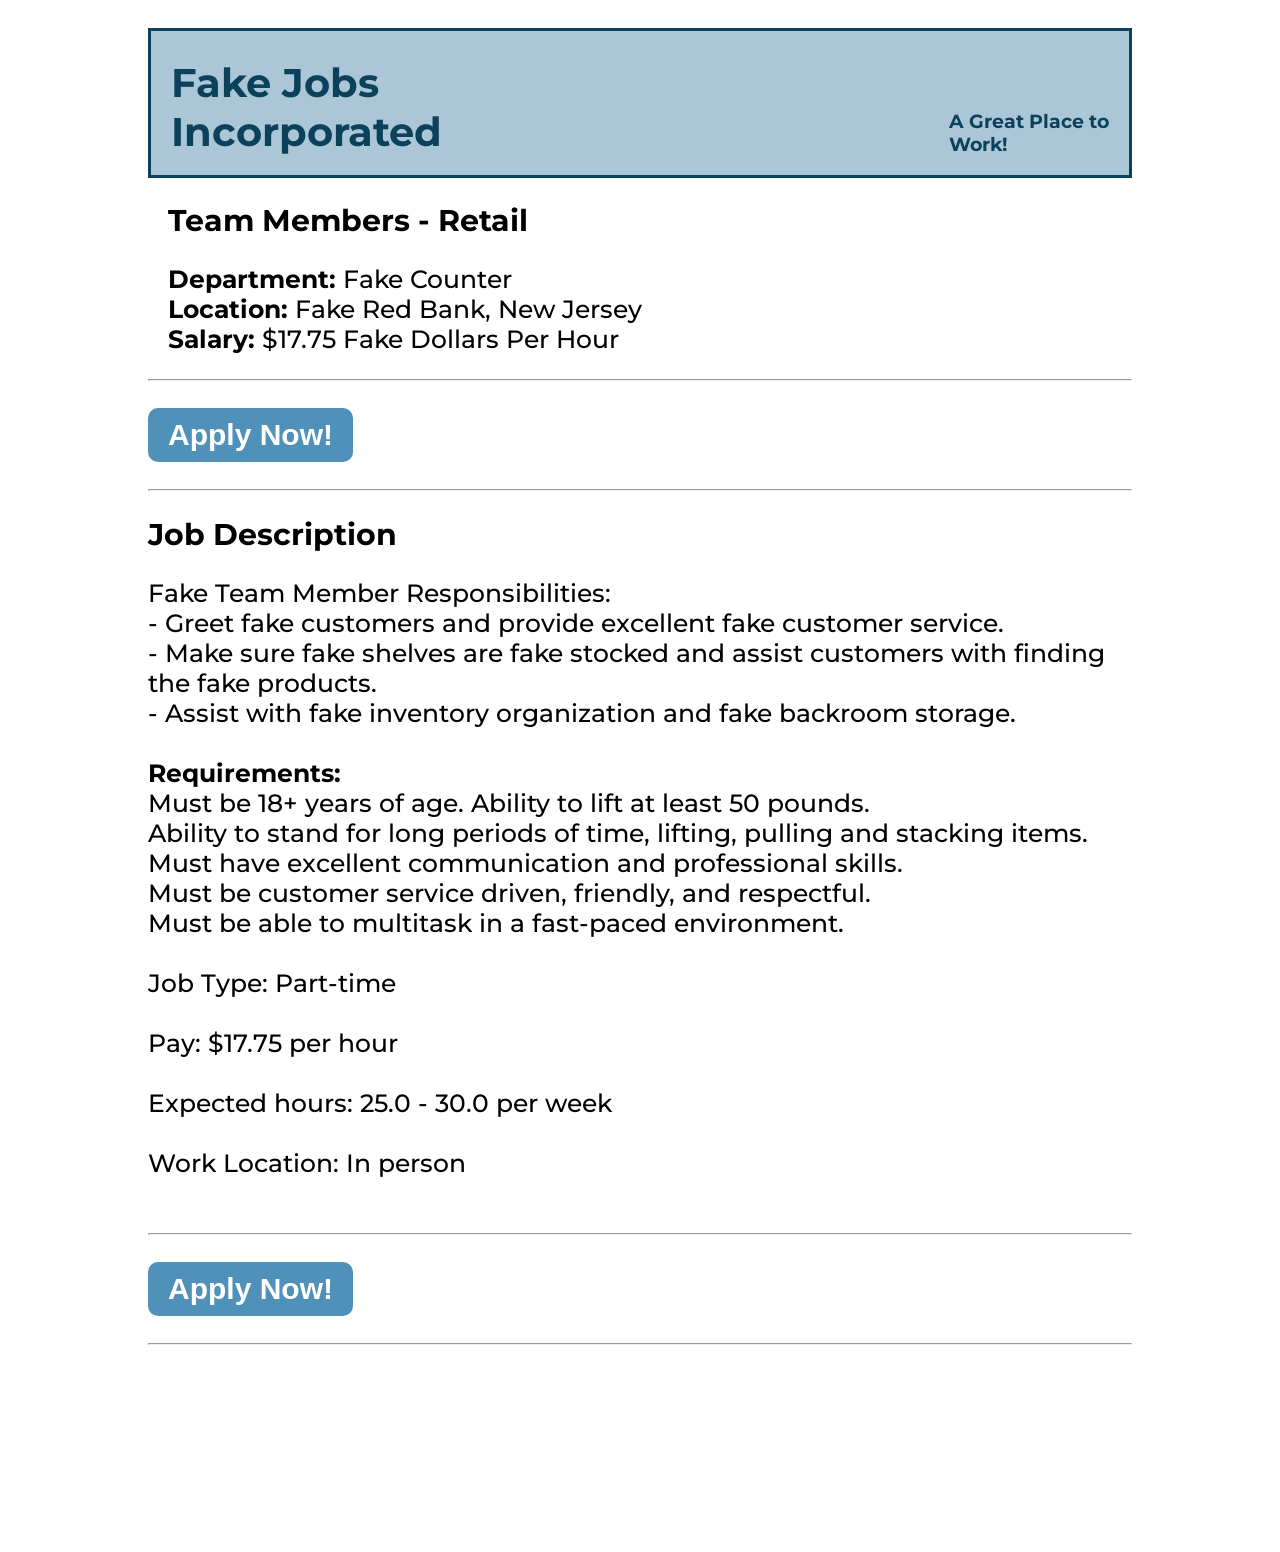
<file: index.html>
<!DOCTYPE html>
<!--
  Name: Robin Luo
  Date: September 3, 2026
  HTML for practice job application
  
  ** Landing Page **
  
  Fake Jobs Incorporated
-->
<html lang="en">
  <head>
    <!-- <link href="https://fonts.googleapis.com/css2?family=Shrikhand&display=swap" rel="stylesheet"> -->
    <link rel="preconnect" href="https://fonts.googleapis.com">
    <link rel="preconnect" href="https://fonts.gstatic.com" crossorigin>
    <link href="https://fonts.googleapis.com/css2?family=Montserrat:ital,wght@0,100..900;1,100..900&display=swap" rel="stylesheet">

    <link rel="stylesheet" href="styles.css">
    <script src="index.js"></script>
    <link rel="icon" type="image/ico" href="/images/test.ico">
    
    <meta charset="utf-8">
    <title>Fake Jobs Incorporated</title>
  </head>
  <body id="body">

    <header id="header">
      <h1>Fake Jobs Incorporated</h1>
      <h3>A Great Place to Work!</h3>
    </header>

    <section id="description">
      <h2>Team Members - Retail</h2>
      <p>
        <b>Department:</b> Fake Counter <br>
        <b>Location:</b> Fake Red Bank, New Jersey <br>
        <b>Salary:</b> $17.75 Fake Dollars Per Hour
      </p>
    </section>

    <hr><br>

    <button class="apply">Apply Now!</button><br>

    <br><hr>

    <section id="listing">
      <h2>Job Description</h2>
      <p>
        Fake Team Member Responsibilities: <br>
        - Greet fake customers and provide excellent fake customer service. <br>
        -  Make sure fake shelves are fake stocked and assist customers with finding the fake products.<br>
        - Assist with fake inventory organization and fake backroom storage. <br>
        <br>
        <b>Requirements:</b> <br>
        Must be 18+ years of age.
        Ability to lift at least 50 pounds. <br>
        Ability to stand for long periods of time, lifting, pulling and stacking items. <br>
        Must have excellent communication and professional skills. <br>
        Must be customer service driven, friendly, and respectful. <br>
        Must be able to multitask in a fast-paced environment. <br><br>

        Job Type: Part-time <br><br>

        Pay: $17.75 per hour <br><br>

        Expected hours: 25.0 - 30.0 per week <br><br>

        Work Location: In person <br><br>
      </p>
    </section>

    <hr><br>

    <button class="apply">Apply Now!</button><br>


    <br><hr>

    <!-- hidden buttons for initializing -->
    <button hidden class="apply"></button><br>
    <button hidden id="two"></button><br>
    <button hidden id="home"></button><br>
    <button hidden id="three"></button><br>
    <button hidden id="four"></button><br>
    <button hidden id="five"></button><br>
    <button hidden id="six"></button><br>
    <button hidden id="finish"></button><br>
    <button hidden id="reset"></button><br>

  </body>
</html>
</file>
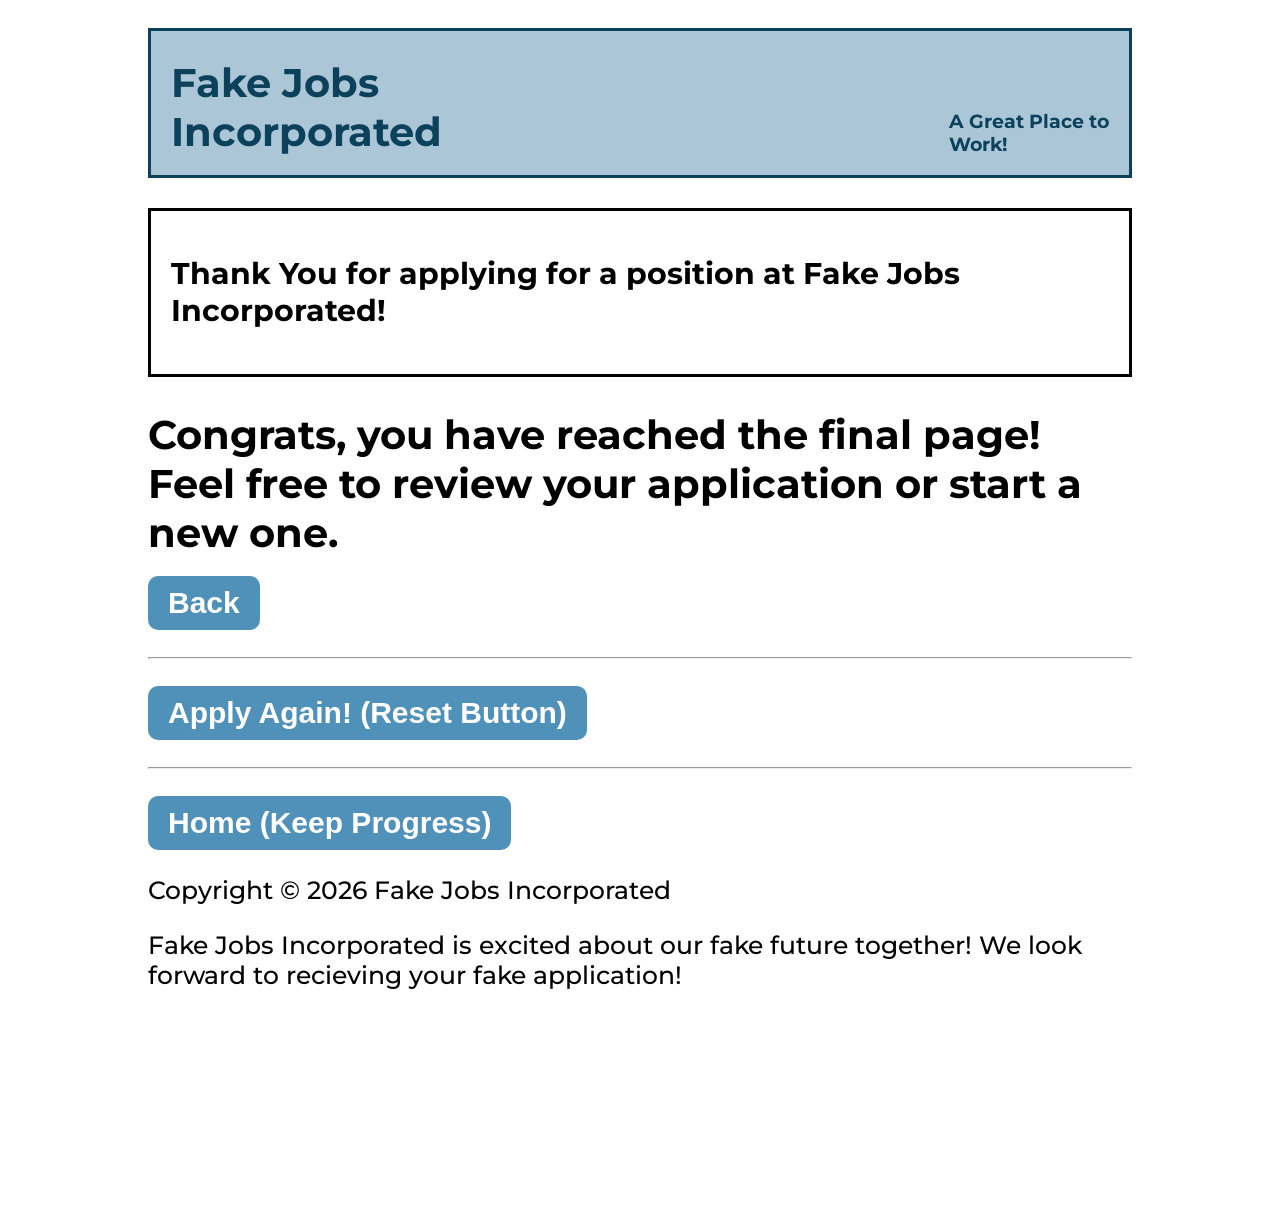
<file: finish.html>
<!DOCTYPE html>
<!--
  Name: Robin Luo
  Date: September 3, 2026
  HTML for practice job application
  Landing Page
  Fake Jobs Incorporated
-->
<html lang="en">
  <head>
    <link rel="preconnect" href="https://fonts.googleapis.com">
    <link rel="preconnect" href="https://fonts.gstatic.com" crossorigin>
    <link href="https://fonts.googleapis.com/css2?family=Montserrat:ital,wght@0,100..900;1,100..900&display=swap" rel="stylesheet">

    <link rel="stylesheet" href="styles.css">
    <script src="index.js"></script>
    <link rel="icon" type="image/ico" href="/images/test.ico">
    
    <meta charset="utf-8">
    <title>Fake Jobs Incorporated</title>
  </head>
  <body id="body">

    <header id="header">
      <h1>Fake Jobs Incorporated</h1>
      <h3>A Great Place to Work!</h3>
    </header>

    <section id="message">
      <h2>Thank You for applying for a position at Fake Jobs Incorporated!</h2>
    </section>

    <section>
        <h1>Congrats, you have reached the final page! <br> Feel free to review your application or start a new one.</h1>
        <button id="three">Back</button><br><br>
    </section>

    <hr><br>
    
    <!-- apply again button that resets everything -->
    <button id="reset">Apply Again! (Reset Button)</button><br>

    <br><hr>

    <br>

    <button id="home">Home (Keep Progress)</button><br>

    <footer>
      <p>Copyright &copy; 2026 Fake Jobs Incorporated</p>
      <p>Fake Jobs Incorporated is excited about our fake future together! We look forward to recieving your fake application!</p>
    </footer>

        <!-- hidden buttons for initializing -->
    <button hidden class="apply"></button><br>
    <button hidden id="two"></button><br>
    <button hidden id="three"></button><br>
    <button hidden id="four"></button><br>
    <button hidden id="five"></button><br> 
    <button hidden id="six"></button><br>
    <button hidden id="home"></button><br>
    <button hidden id="reset"></button><br>
    <button hidden id="finish"></button><br>

  </body>
</html>
</file>
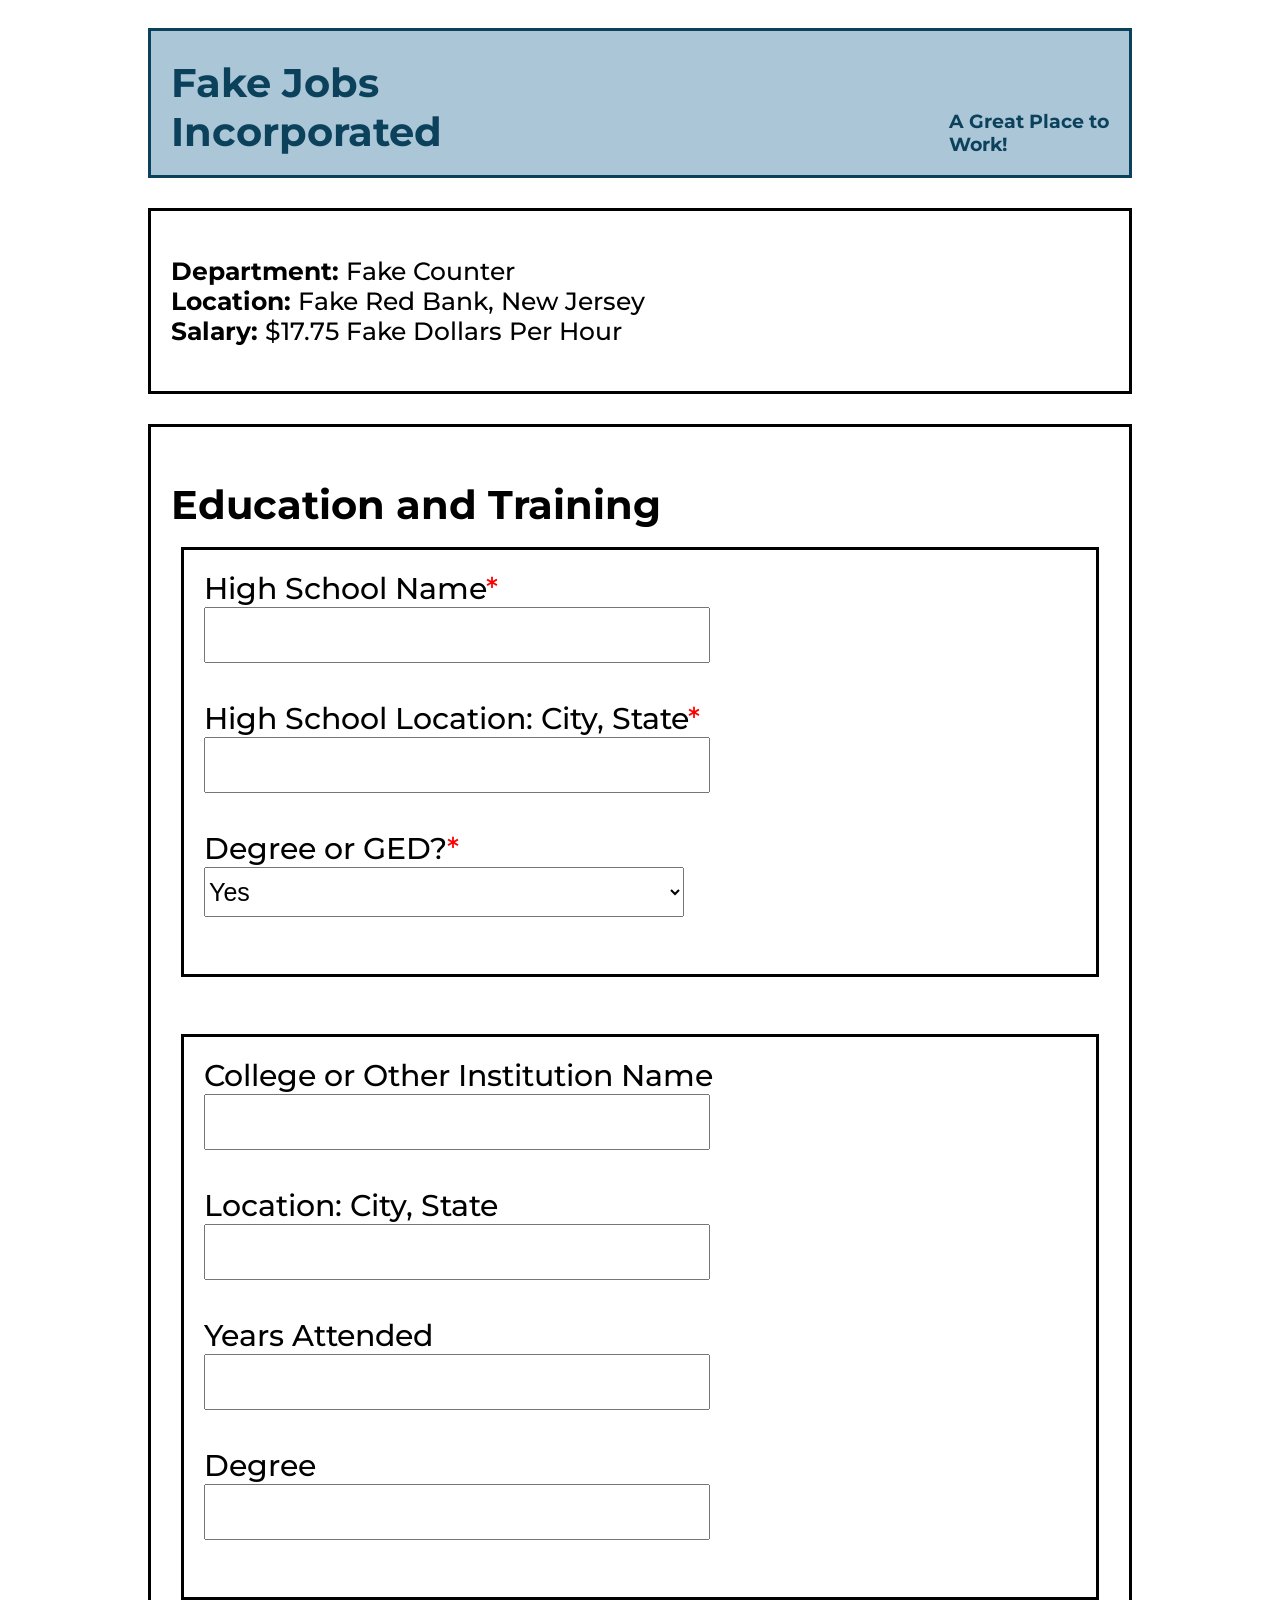
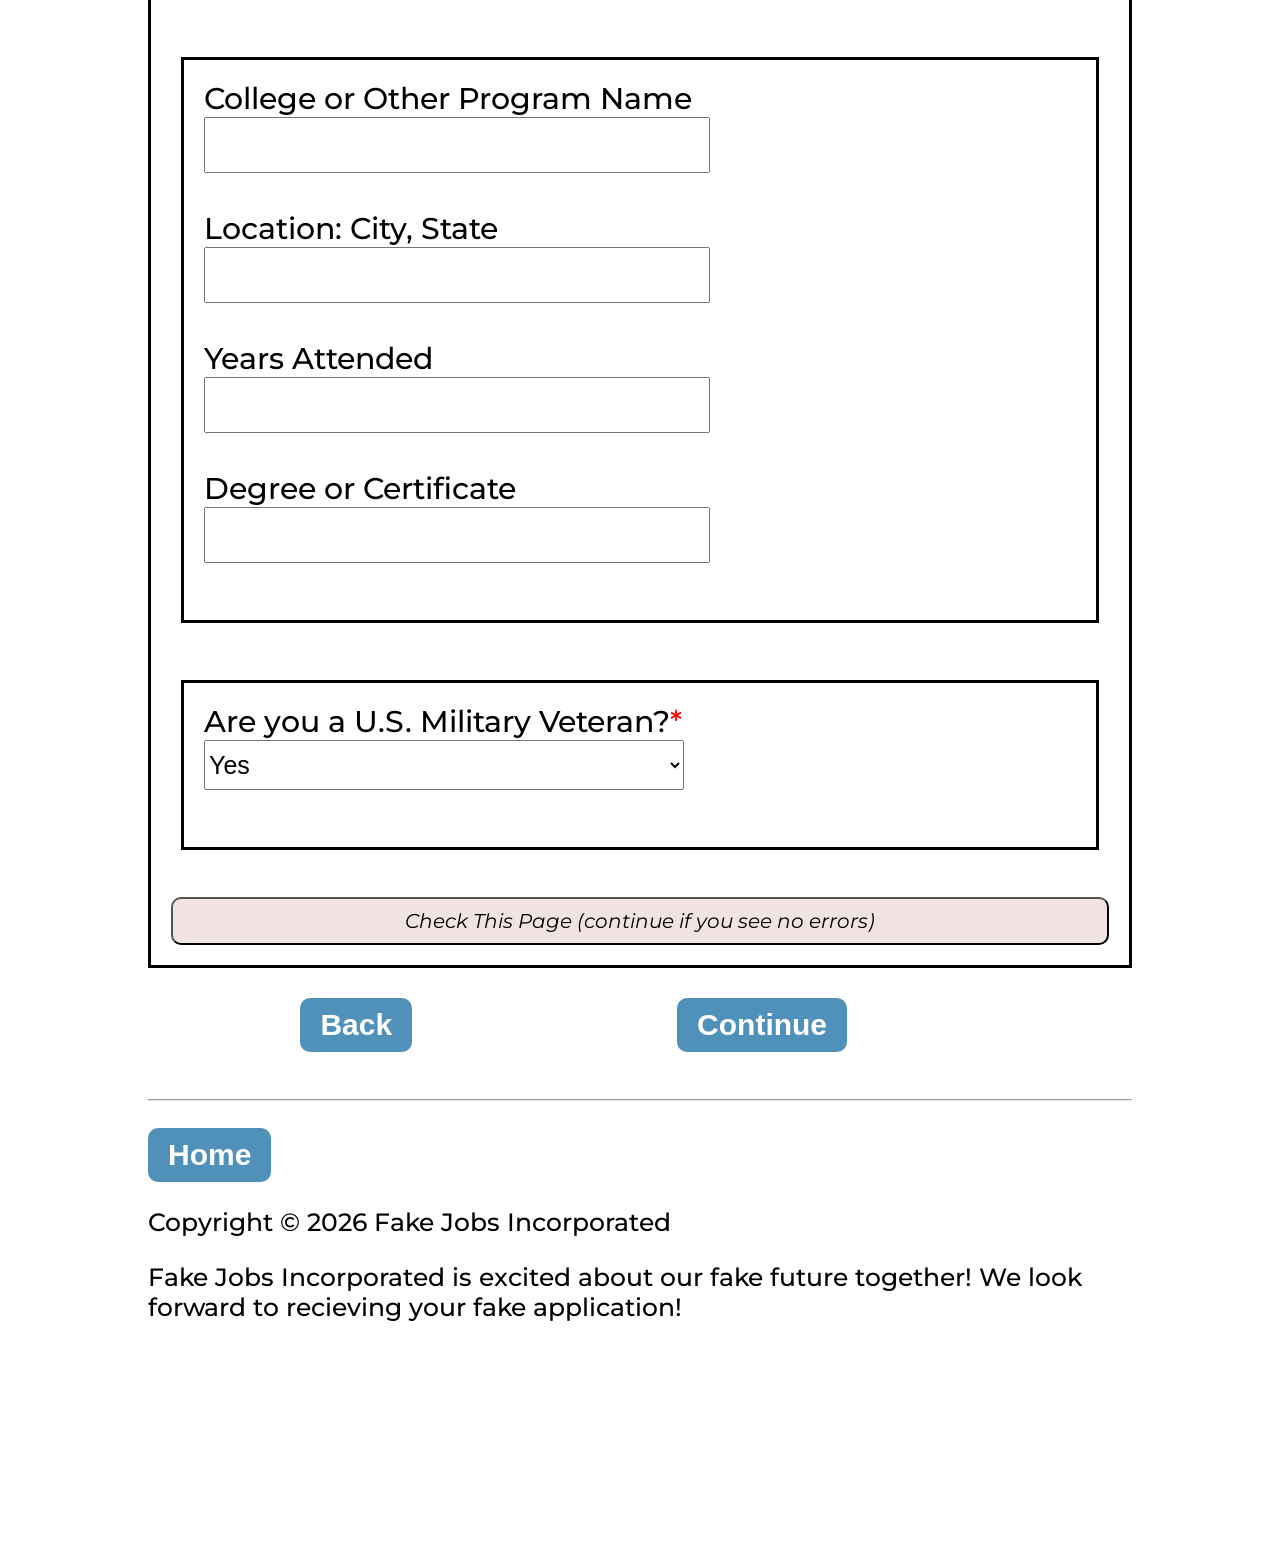
<file: pagefive.html>
<!DOCTYPE html>
<!--
  Name: Robin Luo
  Date: September 3, 2026
  HTML for practice job application
  
    ** EDUCATION PAGE **

  Fake Jobs Incorporated
-->
<html lang="en">
  <head>
    <link rel="preconnect" href="https://fonts.googleapis.com">
    <link rel="preconnect" href="https://fonts.gstatic.com" crossorigin>
    <link href="https://fonts.googleapis.com/css2?family=Montserrat:ital,wght@0,100..900;1,100..900&display=swap" rel="stylesheet">

    <link rel="stylesheet" href="styles.css">
    <script src="index.js"></script>
    <link rel="icon" type="image/ico" href="/images/test.ico">
    
    <meta charset="utf-8">
    <title>Fake Jobs Incorporated</title>
  </head>
  <body id="body">

    <header id="header">
      <h1>Fake Jobs Incorporated</h1>
      <h3>A Great Place to Work!</h3>
    </header>

    <section id="message">
      <p>
        <b>Department:</b> Fake Counter <br>
        <b>Location:</b> Fake Red Bank, New Jersey <br>
        <b>Salary:</b> $17.75 Fake Dollars Per Hour
      </p>
    </section>

    <section id="questions">
      <!-- <h1>THIS IS PAGE FIVE</h1> -->
       <h1>Education and Training</h1>

      <form id="education" action="" onsubmit="return false">
        <div class="role">
          <label for="hs">High School Name<span class="red">*</span></label><br>
          <input type="text" id="hs" class="box" data-field="hs" required/><br><br>
        
          <label for="hsLocation">High School Location: City, State<span class="red">*</span></label><br>
          <input type="text" id="hsLocation" class="box" data-field="hsLocation" required/><br><br>
          
          <label for="hsDegree">Degree or GED?<span class="red">*</span></label><br>
          
          <select id="hsDegree" class="drop" data-field="hsDegree" required>
            <option value="yes">Yes</option>
            <option value="no">No</option>
          </select><br><br> 
        </div>
        
        <br>

        <div class="role">
          <label for="collegeOne">College or Other Institution Name</label><br>
          <input type="text" id="collegeOne" class="box" data-field="collegeOne"/><br><br>
        
          <label for="collegeOneLocation">Location: City, State</label><br>
          <input type="text" id="collegeOneLocation" class="box" data-field="collegeOneLocation"/><br><br>
          
          <label for="collegeOneYears">Years Attended</label><br>
          <input type="number" id="collegeOneYears" class="box" data-field  ="collegeOneYears"/><br><br>

          <label for="collegeOneDegree">Degree</label><br>
          <input type="text" id="collegeOneDegree" class="box" data-field="collegeOneDegree"/><br><br>
        </div>

        <br>

        <div class="role">
          <label for="collegeTwo">College or Other Program Name</label><br>
          <input type="text" id="collegeTwo" class="box" data-field="collegeTwo"/><br><br>
        
          <label for="collegeTwoLocation">Location: City, State</label><br>
          <input type="text" id="collegeTwoLocation" class="box" data-field="collegeTwoLocation"/><br><br>
          
          <label for="collegeTwoYears">Years Attended</label><br>
          <input type="number" id="collegeTwoYears" class="box" data-field  ="collegeTwoYears"/><br><br>

          <label for="collegeTwoDegree">Degree or Certificate</label><br>
          <input type="text" id="collegeTwoDegree" class="box" data-field="collegeTwoDegree"/><br><br>
        </div>
        
        <br>
        
        <div class="role">  
          <label for="veteran">Are you a U.S. Military Veteran?<span class="red">*</span></label><br>
          <select id="veteran" class="drop" data-field="veteran" required>
            <option value="yes">Yes</option>
            <option value="no">No</option>
          </select><br><br> 
        </div>

        <br>
        
        <input type="submit" value="Check This Page (continue if you see no errors)" class="smallButton">

      </form>
    </section>

    <section id="buttons">
        <button id="four">Back</button><br>
        <button id="six">Continue</button><br>
    </section>

    <br><hr>

    <br>

    <button id="home">Home</button><br>

    <footer>
      <p>Copyright &copy; 2026 Fake Jobs Incorporated</p>
      <p>Fake Jobs Incorporated is excited about our fake future together! We look forward to recieving your fake application!</p>
    </footer>

        <!-- hidden buttons for initializing -->
    <button hidden class="apply"></button><br>
    <button hidden id="two"></button><br>
    <button hidden id="home"></button><br>
    <button hidden id="three"></button><br>
    <button hidden id="four"></button><br>
    <button hidden id="five"></button><br>
    <button hidden id="six"></button><br>
    <button hidden id="reset"></button><br>
    <button hidden id="finish"></button><br>

  </body>
</html>
</file>
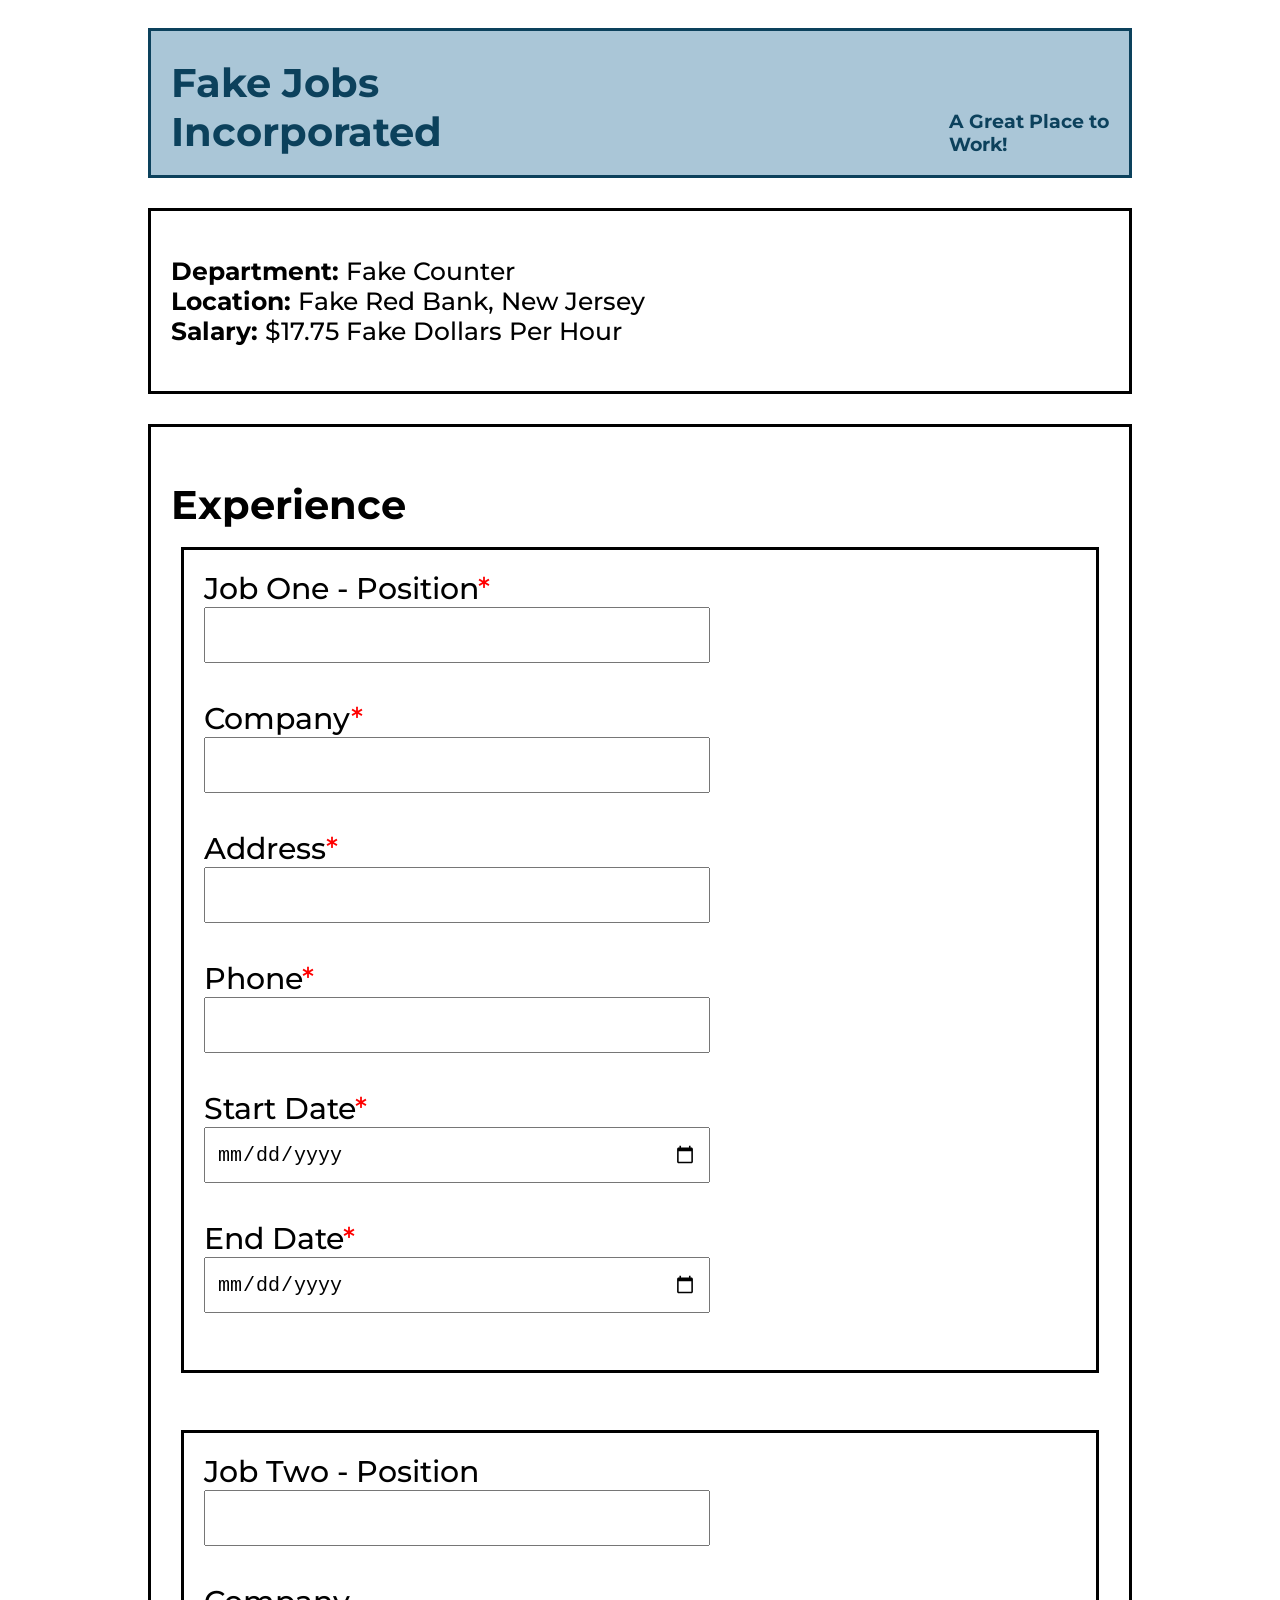
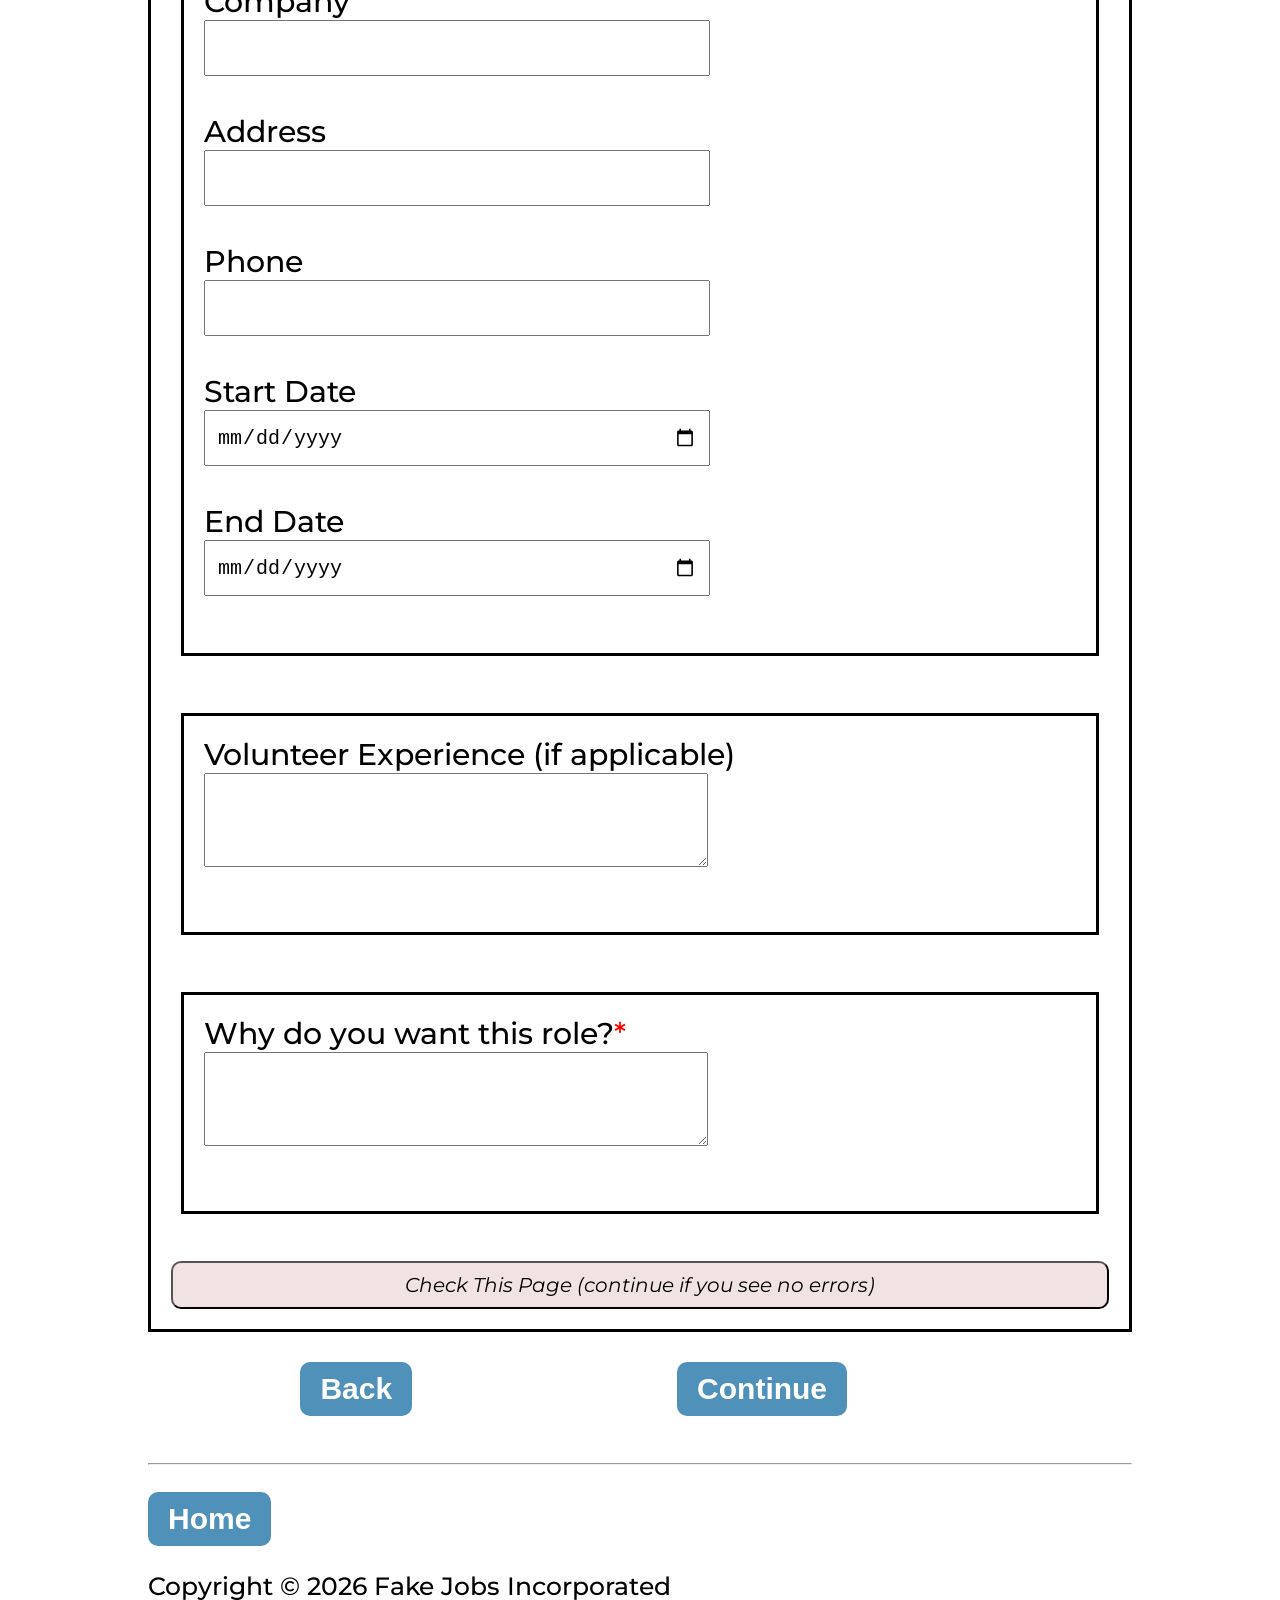
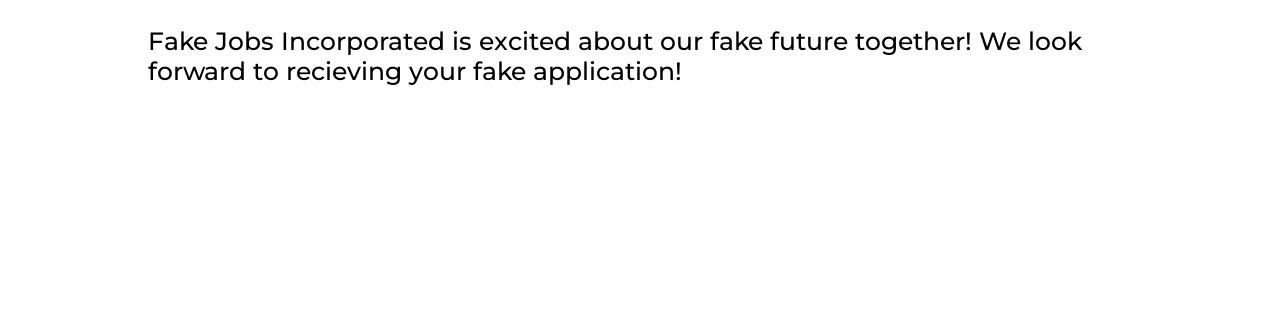
<file: pagefour.html>
<!DOCTYPE html>
<!--
  Name: Robin Luo
  Date: September 3, 2026
  HTML for practice job application
  
    ** EXPERIENCE PAGE **

  Fake Jobs Incorporated
-->
<html lang="en">
  <head>
    <link rel="preconnect" href="https://fonts.googleapis.com">
    <link rel="preconnect" href="https://fonts.gstatic.com" crossorigin>
    <link href="https://fonts.googleapis.com/css2?family=Montserrat:ital,wght@0,100..900;1,100..900&display=swap" rel="stylesheet">

    <link rel="stylesheet" href="styles.css">
    <script src="index.js"></script>
    <link rel="icon" type="image/ico" href="/images/test.ico">
    
    <meta charset="utf-8">
    <title>Fake Jobs Incorporated</title>
  </head>
  <body id="body">

    <header id="header">
      <h1>Fake Jobs Incorporated</h1>
      <h3>A Great Place to Work!</h3>
    </header>

    <section id="message">
      <p>
        <b>Department:</b> Fake Counter <br>
        <b>Location:</b> Fake Red Bank, New Jersey <br>
        <b>Salary:</b> $17.75 Fake Dollars Per Hour
      </p>
    </section>

    <section id="questions">
      <!-- <h1>THIS IS PAGE FOUR</h1> -->
       <h1>Experience</h1>

      <form id="experience" action="" onsubmit="return false">
        <div class="role">
          <label for="roleOne">Job One - Position<span class="red">*</span></label><br>
          <input type="text" id="roleOne" class="box" data-field="roleOne" required/><br><br>

          <label for="roleOneCompany">Company<span class="red">*</span></label><br>
          <input type="text" id="roleOneCompany" class="box" data-field="roleOneCompany" required /><br><br>
          
          <label for="roleOneAddress">Address<span class="red">*</span></label><br>
          <input type="text" id="roleOneAddress" class="box" data-field="roleOneAddress" required /><br><br>

          <label for="roleOnePhone">Phone<span class="red">*</span></label><br>
          <input type="number" id="roleOnePhone" class="box" data-field="roleOnePhone" pattern="[0-9]{3}-[0-9]{3}-[0-9]{4}" required /><br><br>

          <label for="roleOneStart">Start Date<span class="red">*</span></label><br>
          <input type="date" id="roleOneStart" class="box" data-field="roleOneStart" required /><br><br>
          
          <label for="roleOneEnd">End Date<span class="red">*</span></label><br>
          <input type="date" id="roleOneEnd" class="box" data-field="roleOneEnd" required /><br><br>

        </div>

        <br>

        <div class="role">
          <label for="roleTwo">Job Two - Position</label><br>
          <input type="text" id="roleTwo" class="box" data-field="roleTwo"/><br><br>

          <label for="roleTwoCompany">Company</span></label><br>
          <input type="text" id="roleTwoCompany" class="box" data-field="roleTwoCompany"/><br><br>

          <label for="roleTwoAddress">Address</label><br>
          <input type="text" id="roleTwoAddress" class="box" data-field="roleTwoAddress"/><br><br>

          <label for="roleTwoPhone">Phone</label><br>
          <input type="number" id="roleTwoPhone" class="box" data-field="roleTwoPhone" pattern="[0-9]{3}-[0-9]{3}-[0-9]{4}"/><br><br>

          <label for="roleTwoStart">Start Date</label><br>
          <input type="date" id="roleTwoStart" class="box" data-field="roleTwoStart"/><br><br>
          
          <label for="roleTwoEnd">End Date</label><br>
          <input type="date" id="roleTwoEnd" class="box" data-field="roleTwoEnd"/><br><br>
        </div>

        <br>
        
        <div class="role">
        

          <label for="volunteer">Volunteer Experience (if applicable)</label><br>
          <textarea id="volunteer" class="box" data-field="volunteer" style="height:70px"></textarea><br><br>

        </div>

        <br>

        <div class="role">
          <label for="why">Why do you want this role?<span class="red">*</span></label><br>
          <textarea id="why" class="box" data-field="why" style="height:70px" required></textarea><br><br>
        </div>

        <br>

        <input type="submit" value="Check This Page (continue if you see no errors)" class="smallButton">

      </form>
    </section>

    <section id="buttons">
        <button id="three">Back</button><br>
        <button id="five">Continue</button><br>
    </section>

    <br><hr>

    <br>

    <button id="home">Home</button><br>

    <footer>
      <p>Copyright &copy; 2026 Fake Jobs Incorporated</p>
      <p>Fake Jobs Incorporated is excited about our fake future together! We look forward to recieving your fake application!</p>
    </footer>

        <!-- hidden buttons for initializing -->
    <button hidden class="apply"></button><br>
    <button hidden id="two"></button><br>
    <button hidden id="home"></button><br>
    <button hidden id="three"></button><br>
    <button hidden id="four"></button><br>
    <button hidden id="five"></button><br>
    <button hidden id="six"></button><br>
    <button hidden id="finish"></button><br>
    <button hidden id="reset"></button><br>

  </body>
</html>
</file>
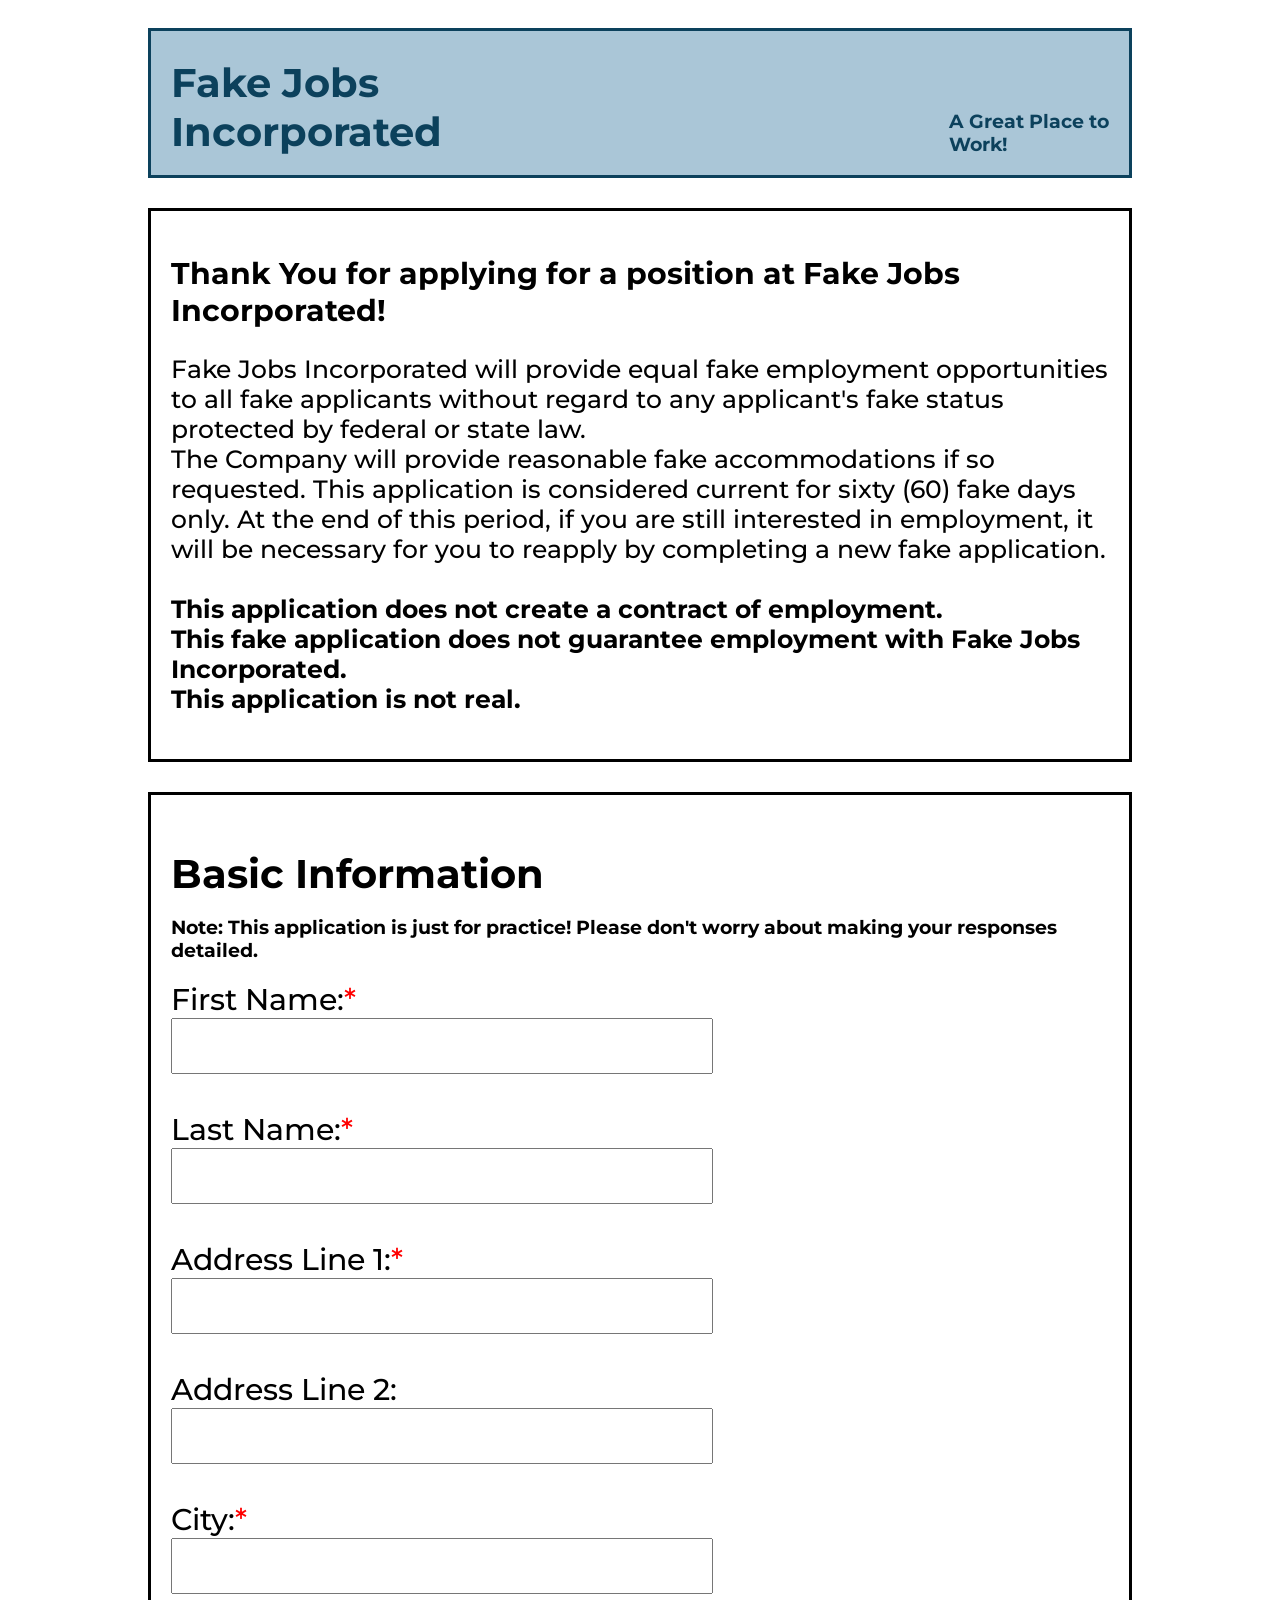
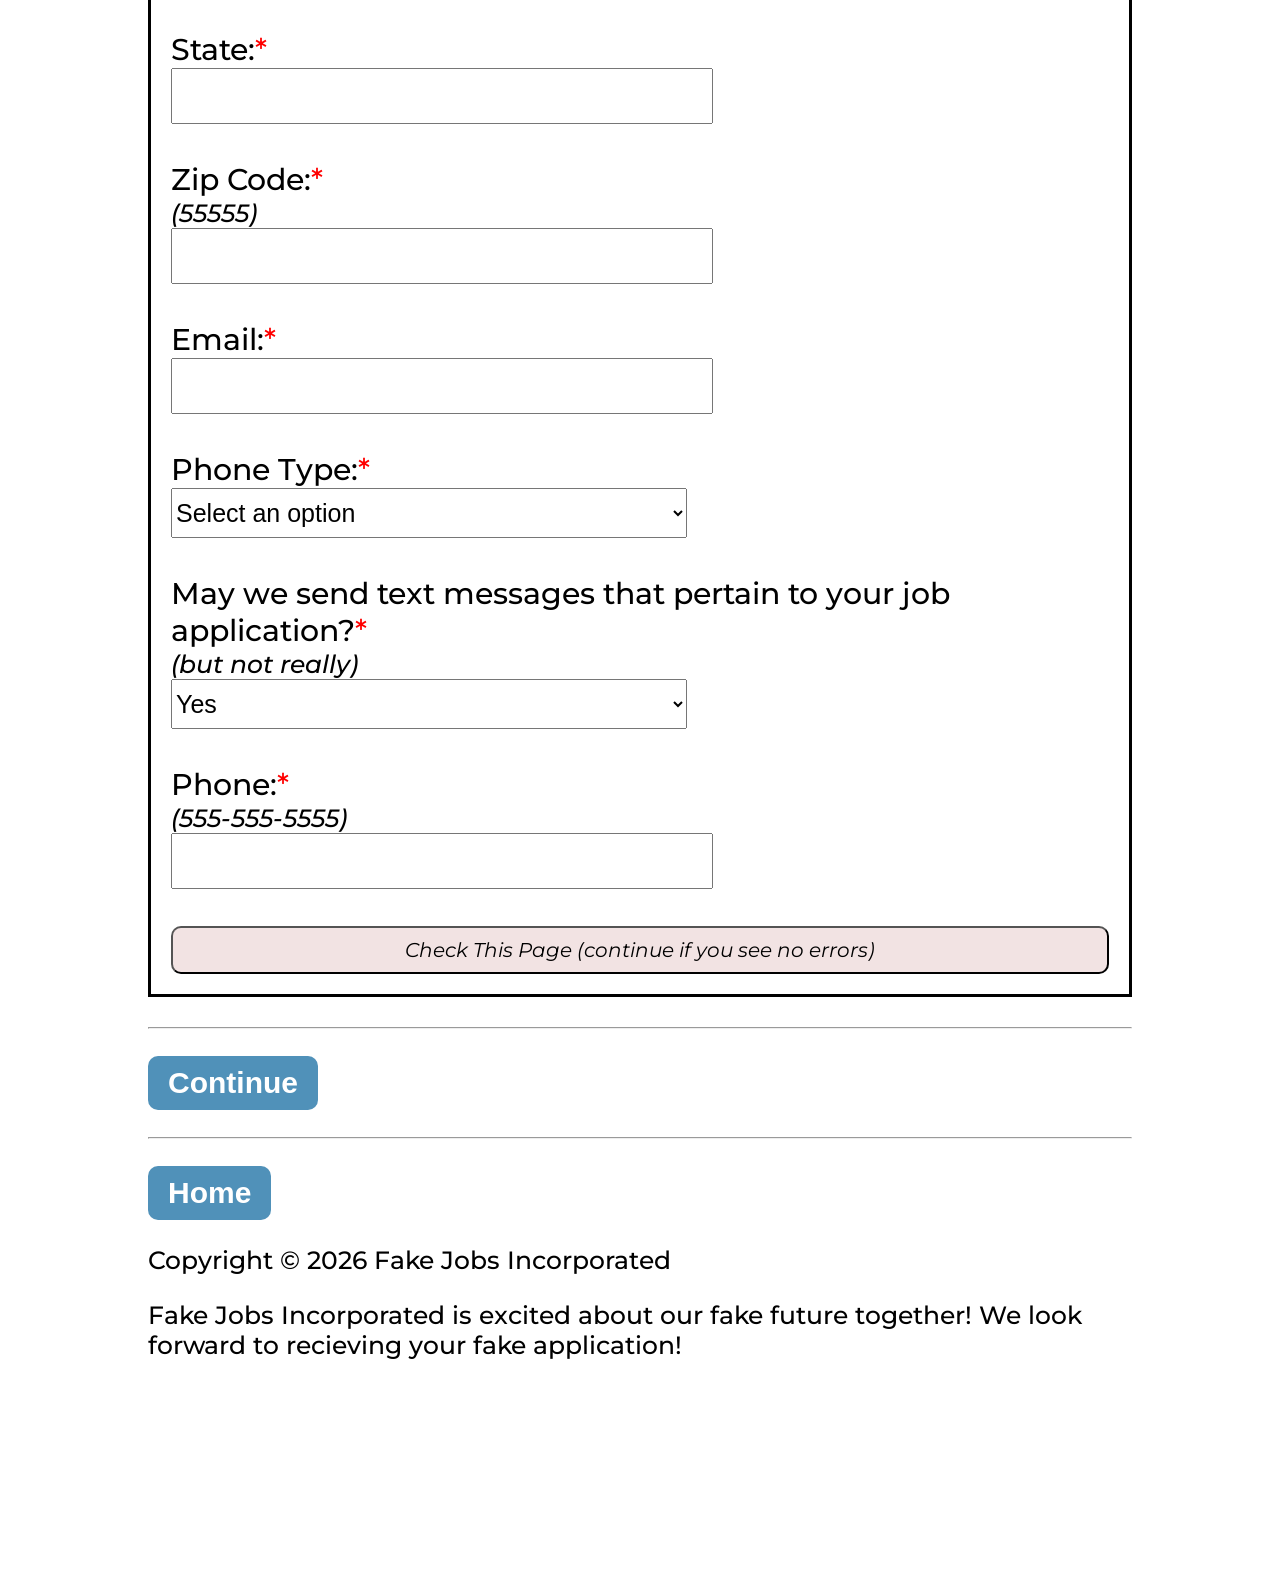
<file: pageone.html>
<!DOCTYPE html>
<!--
  Name: Robin Luo
  Date: September 3, 2026
  HTML for practice job application
  
  ** BASIC INFORMATION PAGE **
  
  Fake Jobs Incorporated
-->
<html lang="en">
  <head>
    <link rel="preconnect" href="https://fonts.googleapis.com">
    <link rel="preconnect" href="https://fonts.gstatic.com" crossorigin>
    <link href="https://fonts.googleapis.com/css2?family=Montserrat:ital,wght@0,100..900;1,100..900&display=swap" rel="stylesheet">

    <link rel="stylesheet" href="styles.css">
    <script src="index.js"></script>
    <link rel="icon" type="image/ico" href="/images/test.ico">
    <meta charset="utf-8">
    <title>Fake Jobs Incorporated</title>
  </head>
  <body id="body">

    <header id="header">
      <h1>Fake Jobs Incorporated</h1>
      <h3>A Great Place to Work!</h3>
    </header>

    <section id="message">
      <h2>Thank You for applying for a position at Fake Jobs Incorporated!</h2>
      <p>
        Fake Jobs Incorporated will provide equal fake employment opportunities to all fake applicants without regard to any applicant's fake status protected by federal or state law. <br>
        The Company will provide reasonable fake accommodations if so requested.
        This application is considered current for sixty (60) fake days only.
        At the end of this period, if you are still interested in employment, it will be necessary for you to reapply by completing a new fake application.
        <br><br>
        <b>This application does not create a contract of employment.</b><br>
        <b>This fake application does not guarantee employment with Fake Jobs Incorporated.</b><br>
        <b>This application is not real.</b>
      </p>

      <!-- <p>We are a fake company that is looking for fake employees. We have a variety of fake jobs available, including:</p>
      <ul>
        <li>Bear Wrangler</li>
        <li>Bird Watcher</li>
        <li>Etc.</li>
      </ul>
      <p>If you are interested in applying for one of our fake jobs, please apply below!</p> -->
    </section>

    <section id="questions" action="" onsubmit="return false">
        <!-- <h1>THIS IS PAGE ONE</h1> -->
         <h1>Basic Information</h1>
         <h3>Note: This application is just for practice! Please don't worry about making your responses detailed.</h3>


          <form id="names" action="" onsubmit="return false">
          <!-- <form id="names"> -->
            <label for="fname">First Name:<span class="red">*</span></label><br>
            <input type="text" id="fname" class="box" data-field="fname" required><br><br>
            <!-- <input type="text" id="fname" name="fname"><br> -->

            <label for="lname">Last Name:<span class="red">*</span></label><br>
            <input type="text" id="lname" class="box" data-field="lname" required> <br><br>

            <label for="address">Address Line 1:<span class="red">*</span></label><br>
            <input type="text" id="addr" class="box" data-field="address1" required> <br><br>

            <label for="address">Address Line 2:</label><br>
            <input type="text" id="addr2" class="box" data-field="address2"> <br><br>

            <label for="address">City:<span class="red">*</span></label><br>
            <input type="text" id="city" class="box" data-field="city" required> <br><br>

            <label for="address">State:<span class="red">*</span></label><br>
            <input type="text" id="state" class="box" data-field="state" required> <br><br>
            
            <label for="address">Zip Code:<span class="red">*</span></label><br>
            <p style="margin: 0px; font-style: italic;">(55555)</p>
            <input type="number" id="zip" class="box" data-field="zip" pattern="[0-9]{5}" required> <br><br>

            <label for="email">Email:<span class="red">*</span></label><br>
            <input type="email" id="email" class="box" data-field="email" autocomplete="off" required><br><br>

            <label for="phoneType">Phone Type:<span class="red">*</span></label><br>
            <select id="phoneType" class="drop" data-field="phoneType">
              <option value="">Select an option</option>
              <option value="home">Home</option>
              <option value="work">Work</option>
              <option value="mobile">Mobile</option>
            </select><br><br> 

            <label for="send">May we send text messages that pertain to your job application?<span class="red">*</span></label><br>
            <p style="margin: 0px; font-style: italic;">(but not really)</p>

            <select id="texts" class="drop" data-field="texts">
              <option value="yes">Yes</option>
              <option value="no">No</option>
            </select><br><br> 

            <label for="phone">Phone:<span class="red">*</span></label>
            <p style="margin: 0px; font-style: italic;">(555-555-5555)</p>
            <input type="tel" id="phone" class="box" data-field="phone" pattern="[0-9]{3}-[0-9]{3}-[0-9]{4}" autocomplete="off" required><br><br>

            <input type="submit" value="Check This Page (continue if you see no errors)" class="smallButton">
        </form>
    </section>

    <hr><br>

    <button id="two">Continue</button><br>

    <br><hr>

    <br>

    <button id="home">Home</button><br>

    <footer>
      <p>Copyright &copy; 2026 Fake Jobs Incorporated</p>
      <p>Fake Jobs Incorporated is excited about our fake future together! We look forward to recieving your fake application!</p>
    </footer>

        <!-- hidden buttons for initializing -->
    <button hidden class="apply"></button><br>
    <button hidden id="two"></button><br>
    <button hidden id="home"></button><br>
    <button hidden id="three"></button><br>
    <button hidden id="four"></button><br>
    <button hidden id="five"></button><br>
    <button hidden id="six"></button><br>
    <button hidden id="reset"></button><br>
    <button hidden id="finish"></button><br>

  </body>
</html>
</file>
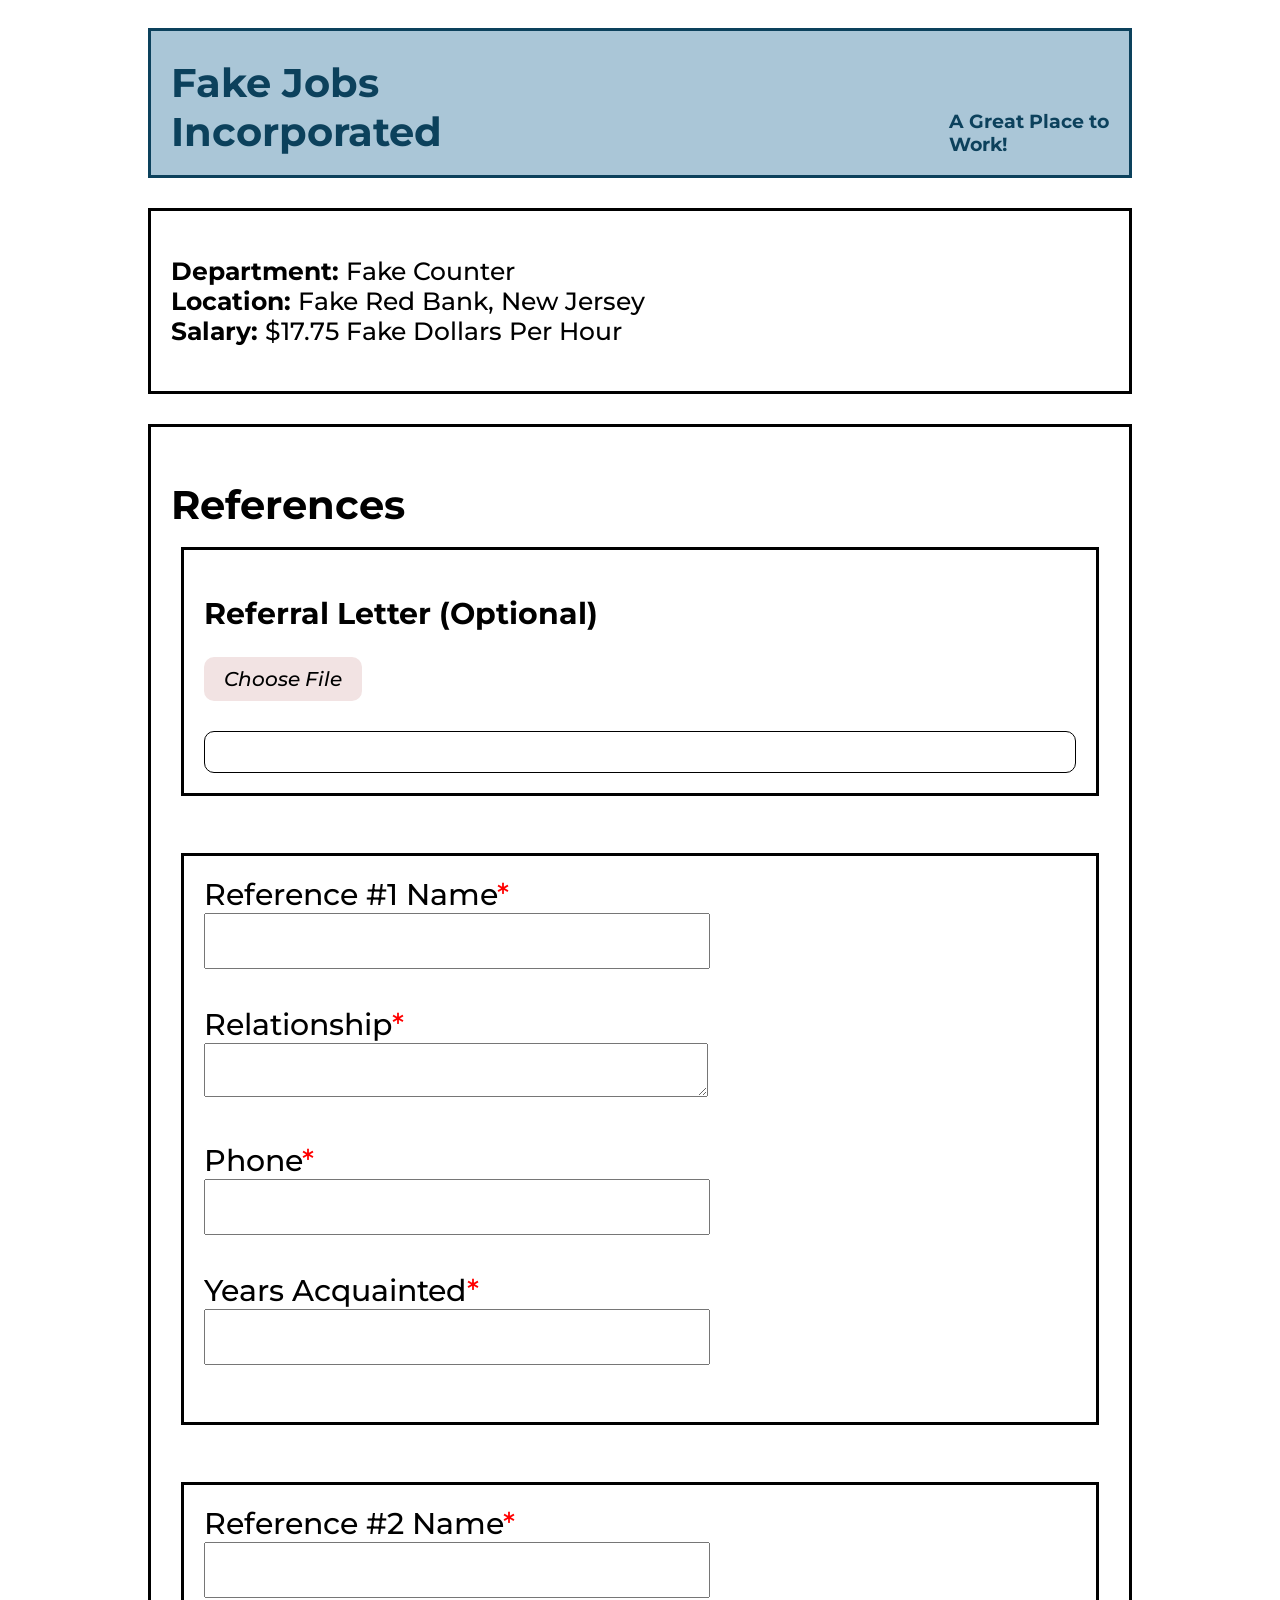
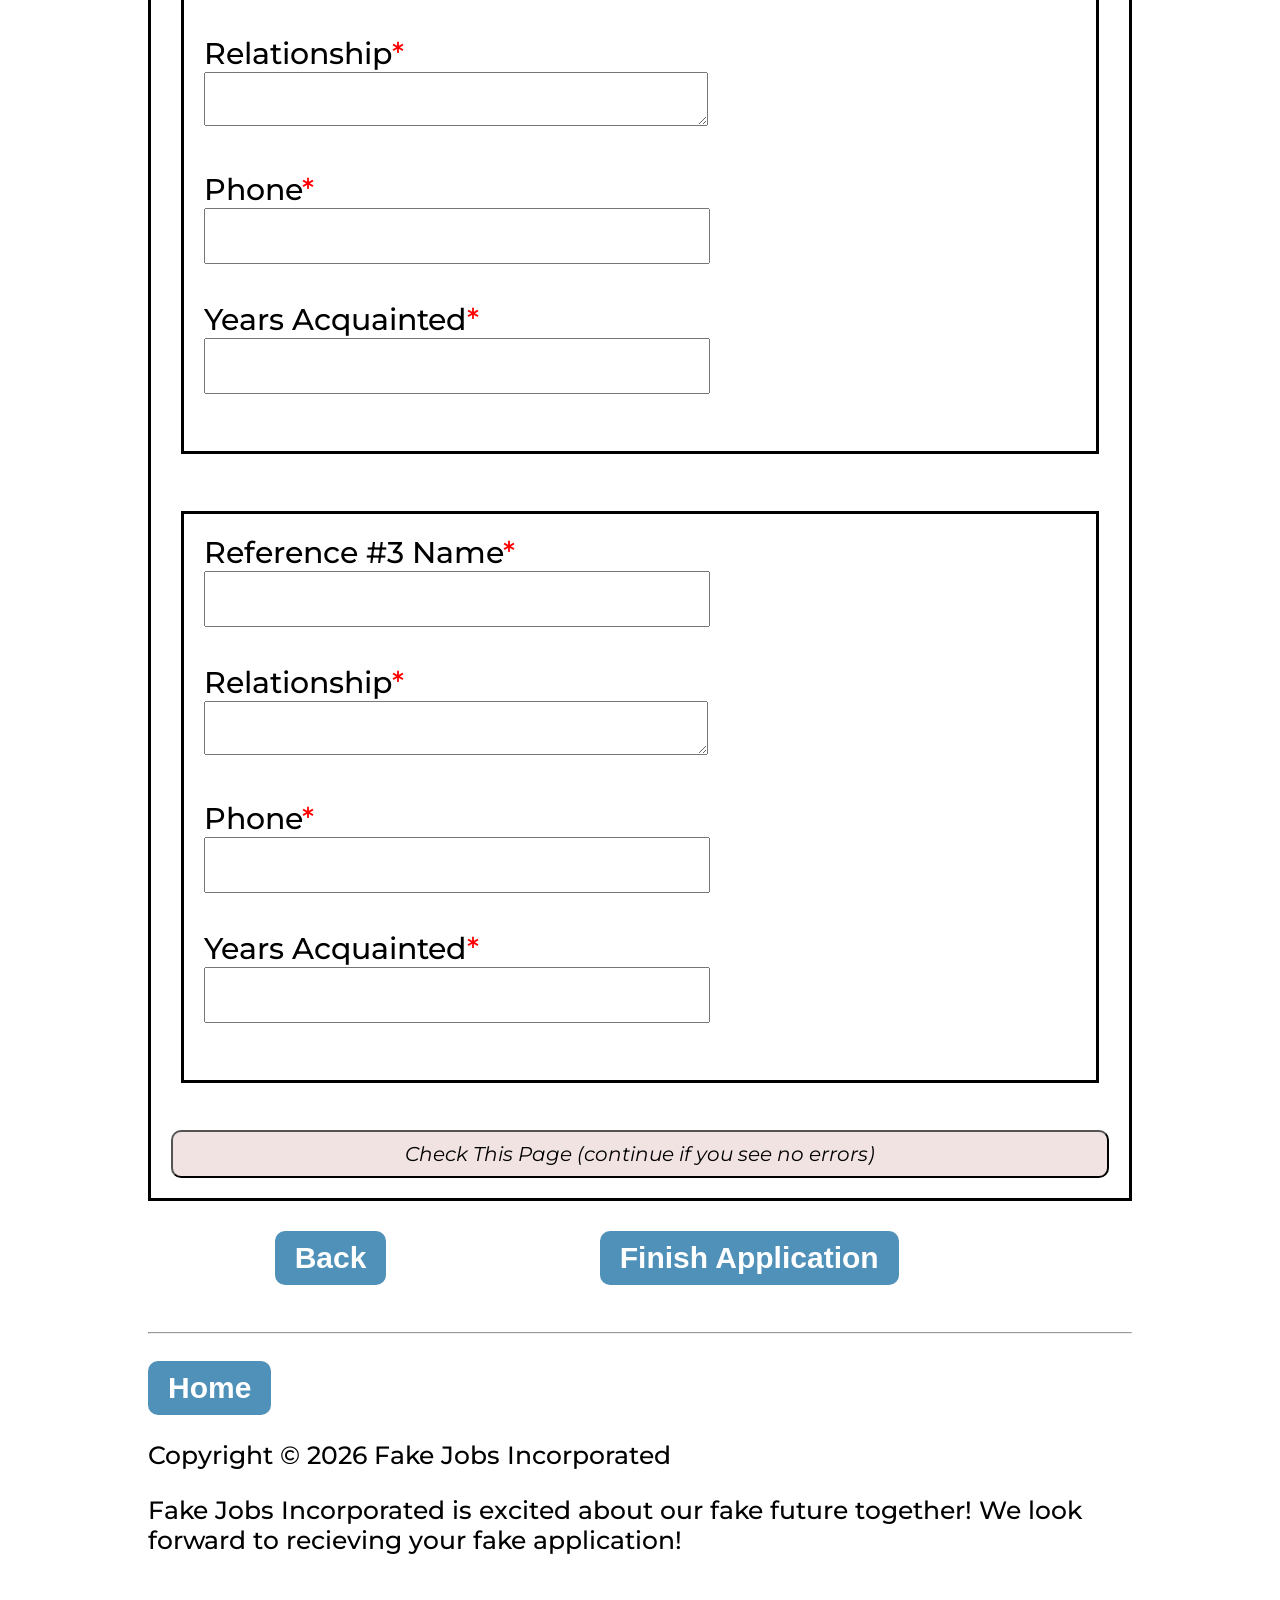
<file: pagesix.html>
<!DOCTYPE html>
<!--
  Name: Robin Luo
  Date: September 3, 2026
  HTML for practice job application
  
    ** REFERENCES PAGE **

  Fake Jobs Incorporated
-->
<html lang="en">
  <head>
    <link rel="preconnect" href="https://fonts.googleapis.com">
    <link rel="preconnect" href="https://fonts.gstatic.com" crossorigin>
    <link href="https://fonts.googleapis.com/css2?family=Montserrat:ital,wght@0,100..900;1,100..900&display=swap" rel="stylesheet">

    <link rel="stylesheet" href="styles.css">
    <script src="index.js"></script>
    <link rel="icon" type="image/ico" href="/images/test.ico">
    
    <meta charset="utf-8">
    <title>Fake Jobs Incorporated</title>
  </head>
  <body id="body">

    <header id="header">
      <h1>Fake Jobs Incorporated</h1>
      <h3>A Great Place to Work!</h3>
    </header>

    <section id="message">
      <p>
        <b>Department:</b> Fake Counter <br>
        <b>Location:</b> Fake Red Bank, New Jersey <br>
        <b>Salary:</b> $17.75 Fake Dollars Per Hour
      </p>
    </section>

    <section id="questions">
      <!-- <h1>THIS IS PAGE SIX</h1> -->
      <h1>References</h1>

      <form id="references" action="" onsubmit="return false">
        
        <div class="role">
          <h2>Referral Letter (Optional)</h2>
          <label for="resumeUpload" class="smallButton">Choose File</label><br>
          <input type="file" id="resumeUpload" data-field="resume" accept=".pdf,.doc,.docx" style="display:none;"/><br>
          <div class="file-preview" data-file-preview="resume"></div>
        </div> 

        <br>
        
        <div class="role">
          <label for="refOne">Reference #1 Name<span class="red">*</span></label><br>
          <input type="text" id="refOne" class="box" data-field="refOne" required/><br><br>
        
          <label for="relOne">Relationship<span class="red">*</span></label><br>
          <textarea id="relOne" class="box" data-field="relOne" required></textarea><br><br>

          <label for="refPhoneOne">Phone<span class="red">*</span></label><br>
          <input type="number" id="refPhoneOne" class="box" data-field="refPhoneOne" pattern="[0-9]{3}-[0-9]{3}-[0-9]{4}" required /><br><br>

          <label for="refYearsOne">Years Acquainted<span class="red">*</span></label><br>
          <input type="number" id="refYearsOne" class="box" data-field="refYearsOne" required/><br><br>
        </div>

        <br>

        <div class="role">
          <label for="refTwo">Reference #2 Name<span class="red">*</span></label><br>
          <input type="text" id="refTwo" class="box" data-field="refTwo" required/><br><br>
        
          <label for="relTwo">Relationship<span class="red">*</span></label><br>
          <textarea id="relTwo" class="box" data-field="relTwo" required></textarea><br><br>

          <label for="refPhoneTwo">Phone<span class="red">*</span></label><br>
          <input type="number" id="refPhoneTwo" class="box" data-field="refPhoneTwo" pattern="[0-9]{3}-[0-9]{3}-[0-9]{4}" required /><br><br>

          <label for="refYearsTwo">Years Acquainted<span class="red">*</span></label><br>
          <input type="number" id="refYearsTwo" class="box" data-field="refYearsTwo" required/><br><br>
        </div>

        <br>

        <div class="role">
          <label for="refThree">Reference #3 Name<span class="red">*</span></label><br>
          <input type="text" id="refThree" class="box" data-field="refThree" required/><br><br>
        
          <label for="relThree">Relationship<span class="red">*</span></label><br>
          <textarea id="relThree" class="box" data-field="relThree" required></textarea><br><br>

          <label for="refPhoneThree">Phone<span class="red">*</span></label><br>
          <input type="number" id="refPhoneThree" class="box" data-field="refPhoneThree" pattern="[0-9]{3}-[0-9]{3}-[0-9]{4}" required /><br><br>

          <label for="refYearsThree">Years Acquainted<span class="red">*</span></label><br>
          <input type="number" id="refYearsThree" class="box" data-field="refYearsThree" required/><br><br>
        </div>
        <br>
        <input type="submit" value="Check This Page (continue if you see no errors)" class="smallButton">

      </form>
    </section>

    <section id="buttons">
        <button id="five">Back</button><br>
        <button id="finish">Finish Application</button><br>
    </section>

    <br><hr>

    <br>

    <button id="home">Home</button><br>

    <footer>
      <p>Copyright &copy; 2026 Fake Jobs Incorporated</p>
      <p>Fake Jobs Incorporated is excited about our fake future together! We look forward to recieving your fake application!</p>
    </footer>

        <!-- hidden buttons for initializing -->
    <button hidden class="apply"></button><br>
    <button hidden id="two"></button><br>
    <button hidden id="home"></button><br>
    <button hidden id="three"></button><br>
    <button hidden id="four"></button><br>
    <button hidden id="five"></button><br>
    <button hidden id="six"></button><br>
    <button hidden id="reset"></button><br>
    <button hidden id="finish"></button><br>

  </body>
</html>
</file>
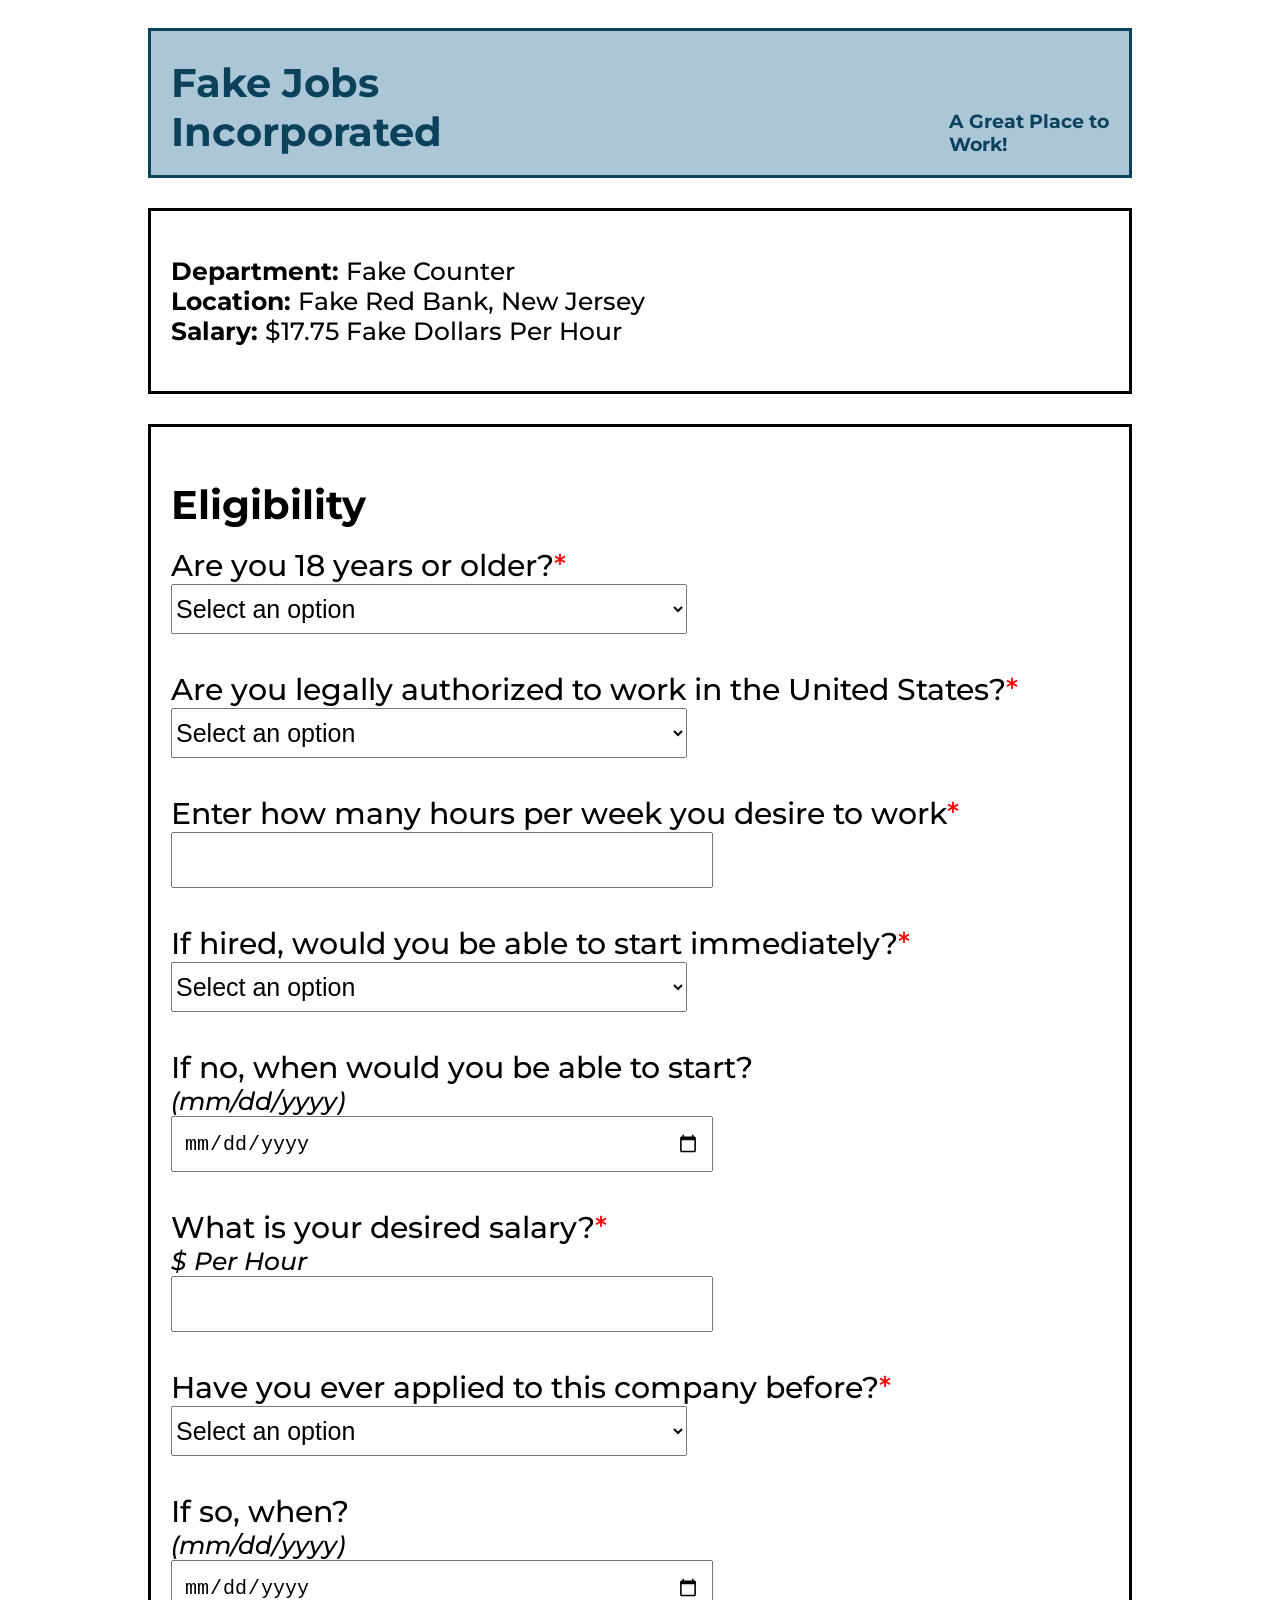
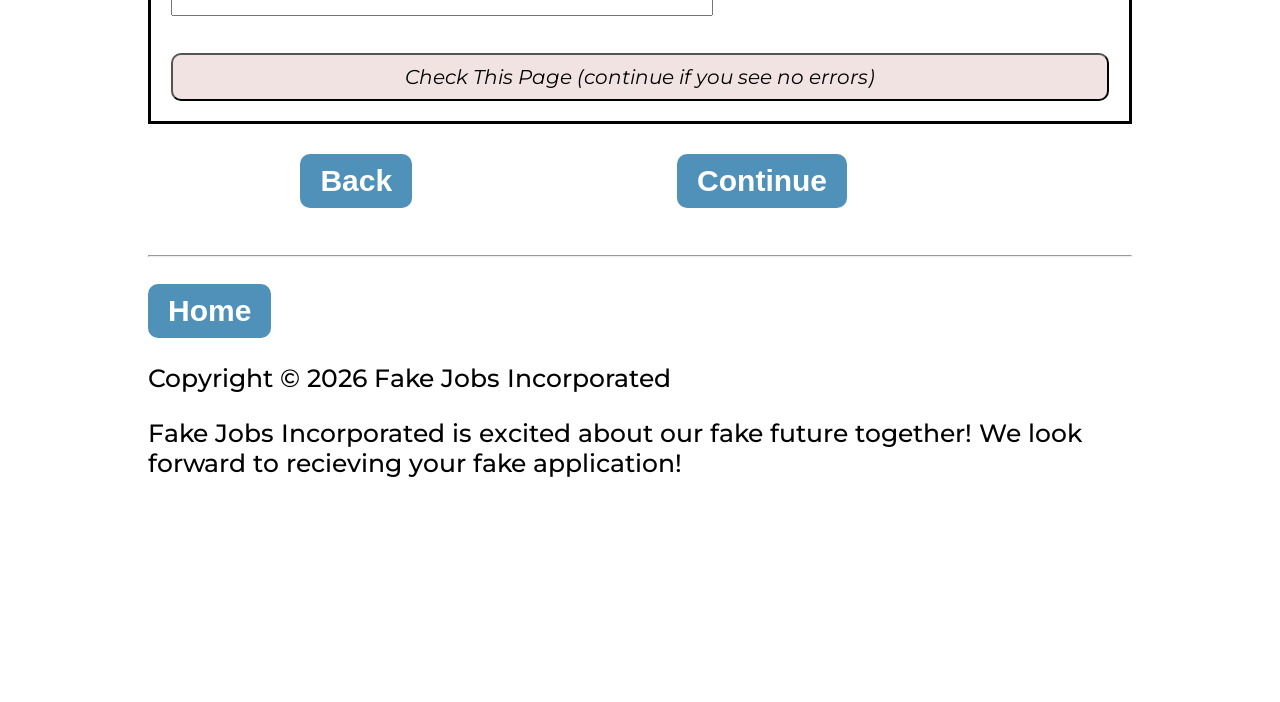
<file: pagethree.html>
<!DOCTYPE html>
<!--
  Name: Robin Luo
  Date: September 3, 2026
  HTML for practice job application
  
    ** ELIGIBILITY PAGE **

  Fake Jobs Incorporated
-->
<html lang="en">
  <head>
    <link rel="preconnect" href="https://fonts.googleapis.com">
    <link rel="preconnect" href="https://fonts.gstatic.com" crossorigin>
    <link href="https://fonts.googleapis.com/css2?family=Montserrat:ital,wght@0,100..900;1,100..900&display=swap" rel="stylesheet">

    <link rel="stylesheet" href="styles.css">
    <script src="index.js"></script>
    <link rel="icon" type="image/ico" href="/images/test.ico">
    
    <meta charset="utf-8">
    <title>Fake Jobs Incorporated</title>
  </head>
  <body id="body">

    <header id="header">
      <h1>Fake Jobs Incorporated</h1>
      <h3>A Great Place to Work!</h3>
    </header>

    <section id="message">
      <p>
        <b>Department:</b> Fake Counter <br>
        <b>Location:</b> Fake Red Bank, New Jersey <br>
        <b>Salary:</b> $17.75 Fake Dollars Per Hour
      </p>
    </section>

    <section id="questions">
      <!-- <h1>THIS IS PAGE THREE</h1> -->
       <h1>Eligibility</h1>

      <form id="eligibility" action="" onsubmit="return false">
        <label for="eighteen">Are you 18 years or older?<span class="red">*</span></label><br>
        <select id="legal" class="drop" data-field="legal" required>
            <option value="">Select an option</option>
            <option value="yes">Yes</option>
            <option value="no">No</option>
        </select><br><br> 

        <label for="legal">Are you legally authorized to work in the United States?<span class="red">*</span></label><br>
        <select id="legal" class="drop" data-field="legal" required>
            <option value="">Select an option</option>
            <option value="yes">Yes</option>
            <option value="no">No</option>
        </select><br><br> 
        
        <label for="hours">Enter how many hours per week you desire to work<span class="red">*</span></label><br>
        <input type="number" id="hours" class="box" data-field="hours" pattern="[0-9]{2}" required/><br><br>

        <label for="hired">If hired, would you be able to start immediately?<span class="red">*</span></label><br>
        <select id="hired" class="drop" data-field="hired" required>
            <option value="">Select an option</option>
            <option value="yes">Yes</option>
            <option value="no">No</option>
        </select><br><br> 
        
        <label for="when">If no, when would you be able to start?</label><br>
        <p style="margin: 0px; font-style: italic;">(mm/dd/yyyy)</p>
        <input type="date" id="when" class="box" data-field="when"/><br><br>

        <label for="salary">What is your desired salary?<span class="red">*</span></label><br>
        <p style="margin: 0px; font-style: italic;">$  Per Hour</p>
        <input type="number" id="salary" class="box" data-field="salary" pattern="[0-9]{2}" required/><br><br>

        <label for="applied">Have you ever applied to this company before?<span class="red">*</span></label><br>
        <select id="applied" class="drop" data-field="applied" required>
            <option value="">Select an option</option>
            <option value="yes">Yes</option>
            <option value="no">No</option>
        </select><br><br>

        <label for="appwhen">If so, when?</label><br>
        <p style="margin: 0px; font-style: italic;">(mm/dd/yyyy)</p>
        <input type="date" id="appwhen" class="box" data-field="appwhen"/><br><br>

        <input type="submit" value="Check This Page (continue if you see no errors)" class="smallButton">

      </form>
    </section>

    <section id="buttons">
        <button id="two">Back</button><br>
        <button id="four">Continue</button><br>
    </section>

    <br><hr>

    <br>

    <button id="home">Home</button><br>

    <footer>
      <p>Copyright &copy; 2026 Fake Jobs Incorporated</p>
      <p>Fake Jobs Incorporated is excited about our fake future together! We look forward to recieving your fake application!</p>
    </footer>

        <!-- hidden buttons for initializing -->
    <button hidden class="apply"></button><br>
    <button hidden id="two"></button><br>
    <button hidden id="home"></button><br>
    <button hidden id="three"></button><br>
    <button hidden id="four"></button><br>
    <button hidden id="five"></button><br>
    <button hidden id="six"></button><br>
    <button hidden id="reset"></button><br>
    <button hidden id="finish"></button><br>
  </body>
</html>
</file>
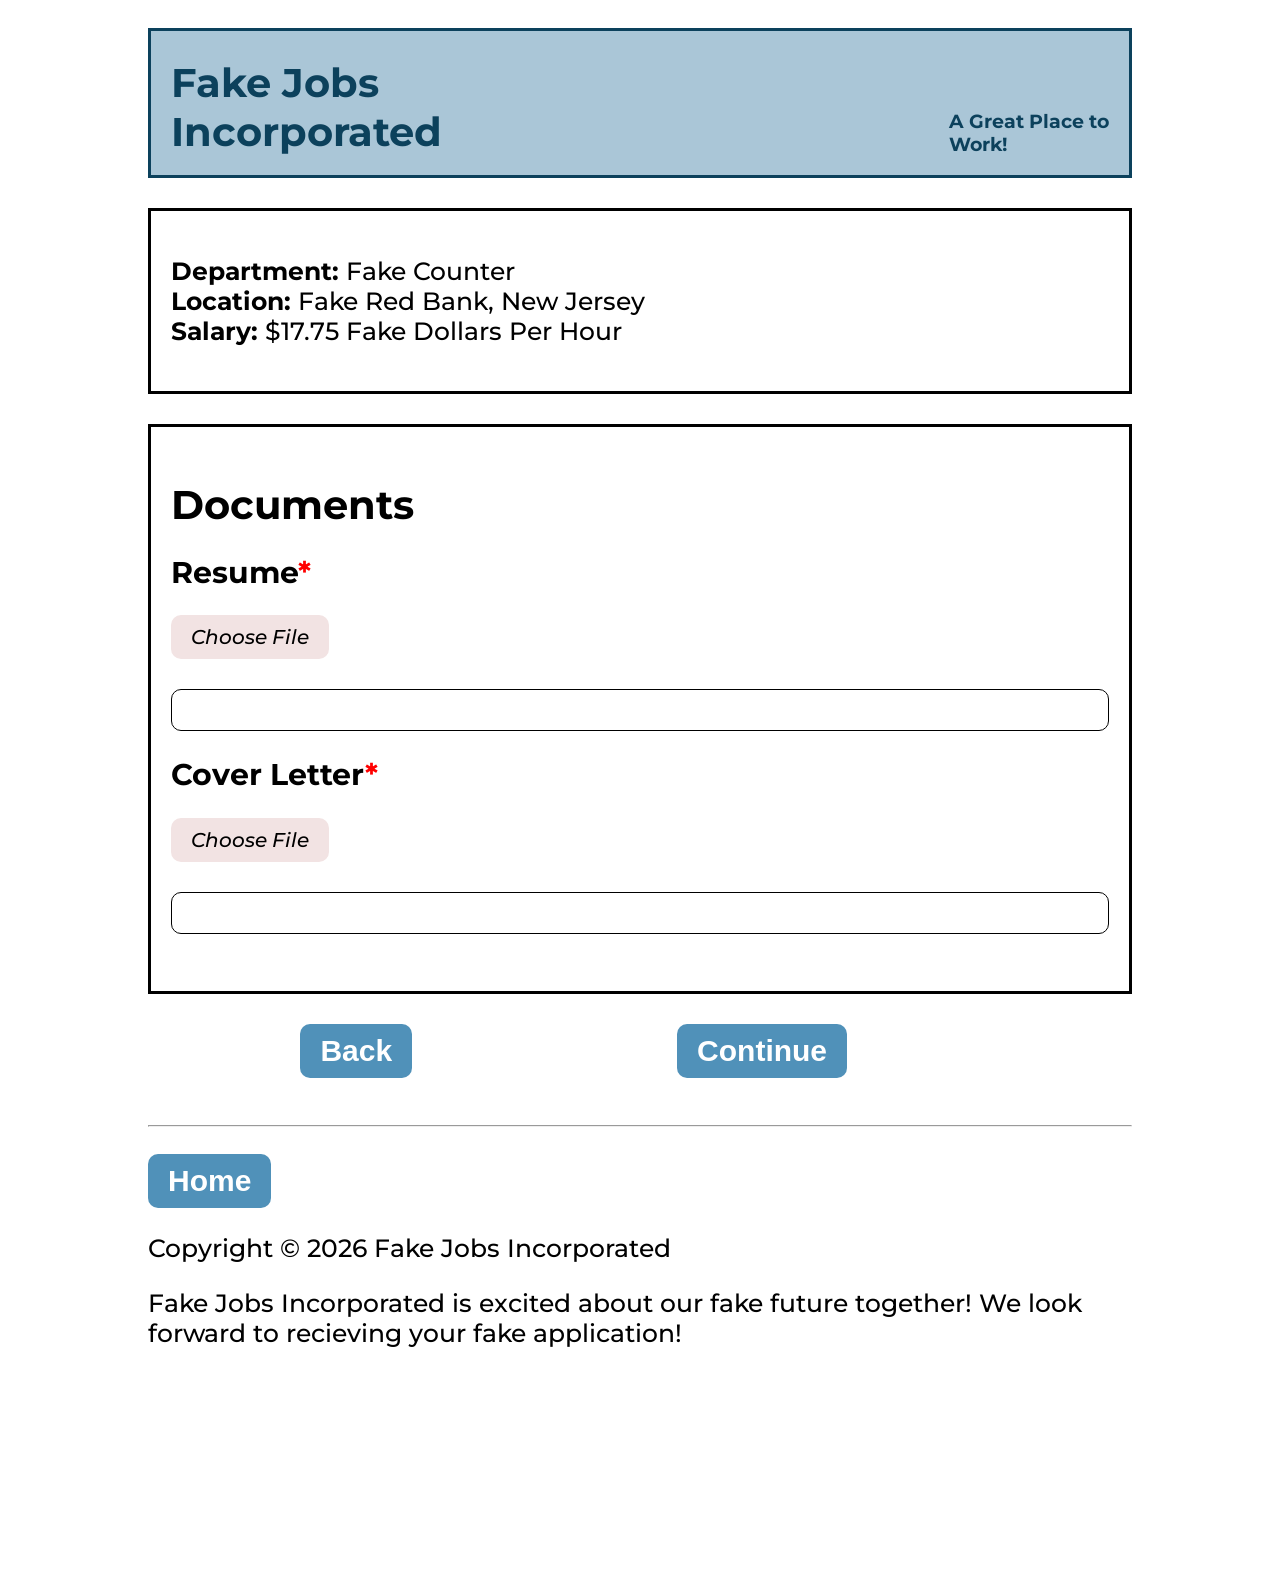
<file: pagetwo.html>
<!DOCTYPE html>
<!--
  Name: Robin Luo
  Date: September 3, 2026
  HTML for practice job application
   
  ** DOCUMENTS PAGE **

  Fake Jobs Incorporated
-->
<html lang="en">
  <head>
    <link rel="preconnect" href="https://fonts.googleapis.com">
    <link rel="preconnect" href="https://fonts.gstatic.com" crossorigin>
    <link href="https://fonts.googleapis.com/css2?family=Montserrat:ital,wght@0,100..900;1,100..900&display=swap" rel="stylesheet">

    <link rel="stylesheet" href="styles.css">
    <script src="index.js"></script>
    <link rel="icon" type="image/ico" href="/images/test.ico">
    
    <meta charset="utf-8">
    <title>Fake Jobs Incorporated</title>
  </head>
  <body id="body">

    <header id="header">
      <h1>Fake Jobs Incorporated</h1>
      <h3>A Great Place to Work!</h3>
    </header>

    <section id="message">
      <p>
        <b>Department:</b> Fake Counter <br>
        <b>Location:</b> Fake Red Bank, New Jersey <br>
        <b>Salary:</b> $17.75 Fake Dollars Per Hour
      </p>
    </section>

    <section id="questions">
      <!-- <h1>THIS IS PAGE TWO</h1> -->
       <h1>Documents</h1>

      <form id="documents" action="" onsubmit="return false">
        <h2>Resume<span class="red">*</span></h2>
        <label for="resumeUpload" class="smallButton">Choose File</label><br>
        <input type="file" id="resumeUpload" data-field="resume" accept=".pdf,.doc,.docx" style="display:none;" required/><br>
        <div class="file-preview" data-file-preview="resume"></div>

        <h2>Cover Letter<span class="red">*</span></h2>
        <label for="coverLetterUpload" class="smallButton">Choose File</label><br>
        <input type="file" id="coverLetterUpload" data-field="coverLetterFile" accept=".pdf,.doc,.docx" style="display:none;" required/><br>
        <div class="file-preview" data-file-preview="coverLetterFile"></div><br>
        
      </form>
    </section>

    <section id="buttons">
        <button class="apply">Back</button><br>
        <button id="three">Continue</button><br>
    </section>

    <br><hr>

    <br>

    <button id="home">Home</button><br>

    <footer>
      <p>Copyright &copy; 2026 Fake Jobs Incorporated</p>
      <p>Fake Jobs Incorporated is excited about our fake future together! We look forward to recieving your fake application!</p>
    </footer>

        <!-- hidden buttons for initializing -->
    <button hidden class="apply"></button><br>
    <button hidden id="two"></button><br>
    <button hidden id="home"></button><br>
    <button hidden id="three"></button><br>
    <button hidden id="four"></button><br>
    <button hidden id="five"></button><br>
    <button hidden id="six"></button><br>
    <button hidden id="reset"></button><br>
    <button hidden id="finish"></button><br>

  </body>
</html>
</file>
<file: styles.css>
/*
  Name: Robin Luo
  Date: September 3, 2026
  styling for practice job application
*/

#body {
  padding: 20px;
  margin-right: 10%;
  margin-left: 10%;
  font-family: "Montserrat", sans-serif;
  font-optical-sizing: auto;
  font-weight: 500;
  font-style: normal;
}

.red {
  color: red;
} 

h1 {
  font-size: 40px;
  margin-bottom: 18.72px;
}

h2 {
  font-size: 30px;
}

p {
  font-size: 25px;
}

#header {
  padding-left: 20px;

  display: flex;
  align-items: flex-end;
  gap: 40%;
  color: rgb(12, 65, 92);
  border: solid;
  background-color: rgb(170, 198, 215);
  /* text-align: left; */
  /* font-size: 50px; */
}

#description {
  padding-left: 20px;
}

.file-preview {
  font-size: 20px;
  padding: 20px;
  border: solid;
  border-radius: 10px;
  border-width: 1px;
}

.file-preview a {
  margin-right: 20px;
}

.file-preview button {
  font-size: 20px;
}

.smallButton {
  width:100%;
  align-content: center;
  font-size: 20px;
  border-radius: 10px;
  padding: 10px;
  padding-left: 20px;
  padding-right: 20px;
  font-family: "Montserrat", sans-serif;
  font-style: italic;
  background-color: rgb(242, 227, 227);
}

.smallButton:hover {
  background-color: rgb(210, 191, 191);
  cursor: pointer;
}

.smallButton:active {
  /* background-color: rgb(68, 119, 150);
  box-shadow: 5px 5px rgb(53, 95, 121); */
  transform: translateY(4px);
}

button {
  border: none;
  font-size: 30px;
  border-radius: 10px;
  padding: 10px;
  padding-left: 20px;
  padding-right: 20px;
  background-color: rgb(80, 145, 185);
  color: white;
  font-weight: bold;
}

button:hover {
  background-color: rgb(68, 119, 150);
  cursor: pointer;
}

button:active {
  background-color: rgb(68, 119, 150);
  box-shadow: 5px 5px rgb(53, 95, 121);
  transform: translateY(4px);
}

#message, #questions {
  border: solid;
  padding: 20px;
  margin-top: 30px;
  margin-bottom: 30px;
}

#buttons {
  display: flex;
  flex-wrap: wrap;
  justify-content: space-evenly;
  margin: 20px;
}

form {
  font-size: 30px;
}

.box {
  height: 30px;
  width: 55%;
  font-size: 20px;
  padding: 11px;
}

.drop {
  font-size: 25px;
  height: 50px;
  width: 55%;
}

.radio {
  transform: scale(1.5);
  margin: 20px;
}

.role {
  border: solid;
  padding: 20px;
  margin: 10px;
}
</file>
